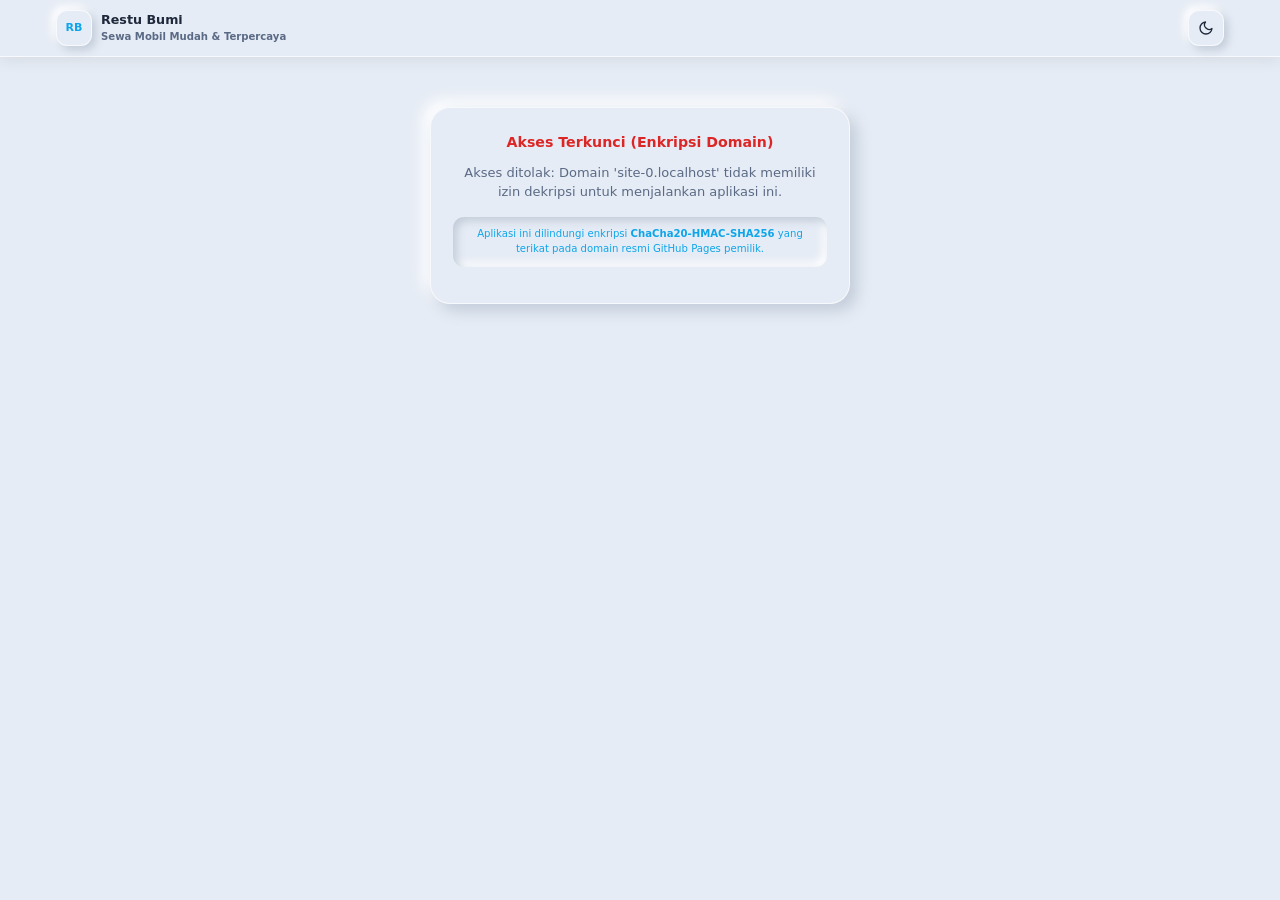
<file: index.html>
<!DOCTYPE html>
<html lang="id" data-theme="light">
<head>
  <meta charset="UTF-8" />
  <meta name="viewport" content="width=device-width, initial-scale=1.0, minimum-scale=1.0, maximum-scale=1.0, user-scalable=no, viewport-fit=cover" />
  <title>Restu Bumi - Katalog Rental Mobil</title>
  <link rel="apple-touch-icon" sizes="180x180" href="/apple-touch-icon.png" />
  <link rel="apple-touch-icon" href="/assets/img/apple-touch-icon-180.png" />
  <link rel="apple-touch-icon-precomposed" sizes="180x180" href="/apple-touch-icon-precomposed.png" />
  <link rel="icon" type="image/svg+xml" href="assets/img/icon.svg?v=20261125j" />
  <link rel="icon" type="image/png" sizes="180x180" href="/apple-touch-icon.png" />
  <link rel="manifest" href="manifest.webmanifest?v=20261125j" />
  <meta name="apple-mobile-web-app-capable" content="yes" />
  <meta name="apple-mobile-web-app-status-bar-style" content="black-translucent" />
  <meta name="apple-mobile-web-app-title" content="Restu Bumi" />
  <meta name="theme-color" content="#191f2a" />
  <script>
    try { document.documentElement.setAttribute("data-theme", localStorage.getItem("rb_theme_mode") || "light"); } catch (_) {}
  </script>
  <link rel="stylesheet" href="assets/css/style.css?v=20261125j" />
</head>
<body>
  <header class="navbar">
    <div class="navbar-inner">
      <a href="index.html" class="brand">
        <div class="brand-icon">RB</div>
        <div class="brand-text">
          <div id="navRentalName" class="brand-title">Restu Bumi</div>
          <div class="small text-muted brand-sub" id="navRentalSub">Sewa Mobil Mudah &amp; Terpercaya</div>
        </div>
      </a>
      <div class="nav-actions">
        <button type="button" id="themeToggleBtn" class="btn btn-icon" title="Ganti Mode Terang/Gelap" aria-label="Ganti Tema"><svg viewBox="0 0 24 24" width="18" height="18" fill="none" stroke="currentColor" stroke-width="2" stroke-linecap="round" stroke-linejoin="round"><path d="M21 12.79A9 9 0 1 1 11.21 3 7 7 0 0 0 21 12.79z"/></svg></button>
        <a id="navWaBtn" href="#" target="_blank" class="btn btn-wa btn-sm hidden" title="WhatsApp CS"><svg viewBox="0 0 24 24" width="17" height="17" fill="none" stroke="currentColor" stroke-width="2" stroke-linecap="round" stroke-linejoin="round"><path d="M21 11.5a8.38 8.38 0 0 1-.9 3.8 8.5 8.5 0 0 1-7.6 4.7 8.38 8.38 0 0 1-3.8-.9L3 21l1.9-5.7a8.38 8.38 0 0 1-.9-3.8 8.5 8.5 0 0 1 4.7-7.6 8.38 8.38 0 0 1 3.8-.9h.5a8.48 8.48 0 0 1 8 8v.5z"/></svg><span class="nav-btn-label">WhatsApp</span></a>
      </div>
    </div>
  </header>

  <main class="container container-public" id="appRoot">
    <!-- Security Lock Container -->
    <div id="lockScreen" class="lock-screen hidden">
      <h2 style="margin-bottom:10px;" class="text-danger">Akses Terkunci (Enkripsi Domain)</h2>
      <p id="lockMessage" class="text-muted" style="margin-bottom:16px;"></p>
      <div class="alert alert-info small">
        Aplikasi ini dilindungi enkripsi <strong>ChaCha20-HMAC-SHA256</strong> yang terikat pada domain resmi GitHub Pages pemilik.
      </div>
    </div>

    <!-- Main Public Content -->
    <div id="mainContent" class="hidden">
      <section class="hero">
        <div>
          <h1 id="heroTitle">Restu Bumi • Rental Mobil Siap Jalan</h1>
          <p id="heroDesc">Pilih mobil favorit Anda, pilih layanan ambil sendiri di garasi atau diantar langsung ke lokasi Anda, lalu konfirmasi instan via WhatsApp.</p>
          <div class="hero-pills">
            <span class="pill" id="pillGarage">Garasi: -</span>
            <span class="pill" id="pillDelivery">Layanan Antar: Tersedia</span>
            <span class="pill" id="pillPenalty">Denda Overtime: 10%/jam</span>
          </div>
        </div>
      </section>

      <div id="publicAlert" class="alert alert-warning hidden"></div>

      <section class="filter-bar">
        <input type="text" id="searchInput" class="form-control" placeholder="Cari nama mobil, merk, atau tahun..." />
        <select id="filterTransmisi" class="form-control">
          <option value="ALL">Semua Transmisi</option>
          <option value="Matic">Matic</option>
          <option value="Manual">Manual</option>
        </select>
        <select id="filterStatus" class="form-control">
          <option value="Tersedia">Hanya yang Tersedia</option>
          <option value="ALL">Semua Mobil</option>
        </select>
      </section>

      <section id="carGrid" class="car-grid">
        <div class="panel-card">Memuat data mobil Restu Bumi...</div>
      </section>
    </div>
  </main>

  <!-- Modal Booking Publik -->
  <div id="bookingModal" class="modal-backdrop">
    <div class="modal">
      <div class="modal-header">
        <div>
          <h3 id="modalCarTitle">Booking Mobil</h3>
          <div class="small text-muted" id="modalCarMeta"></div>
        </div>
        <button type="button" class="btn btn-ghost btn-sm" id="closeBookingModal">Tutup</button>
      </div>
      <form id="bookingForm">
        <div class="modal-body">
          <input type="hidden" id="bookCarId" />

          <div class="form-grid-2">
            <div class="form-group">
              <label>Nama Lengkap *</label>
              <input type="text" id="bookName" class="form-control" required placeholder="Contoh: Budi Santoso" />
            </div>
            <div class="form-group">
              <label>No. WhatsApp Aktif *</label>
              <input type="tel" id="bookWa" class="form-control" required placeholder="08123456789" />
            </div>
          </div>

          <div class="form-grid-2">
            <div class="form-group">
              <label>No. KTP / SIM *</label>
              <input type="text" id="bookNik" class="form-control" required placeholder="Nomor identitas penyewa" />
            </div>
            <div class="form-group">
              <label>Layanan Sopir</label>
              <select id="bookDriver" class="form-control">
                <option value="Lepas Kunci">Lepas Kunci (Tanpa Sopir)</option>
                <option value="Dengan Sopir">Dengan Sopir (+Biaya/Hari)</option>
              </select>
            </div>
          </div>

          <div class="form-grid-2">
            <div class="form-group">
              <label>Tanggal &amp; Jam Mulai *</label>
              <input type="datetime-local" id="bookStart" class="form-control" required />
            </div>
            <div class="form-group">
              <label>Tanggal &amp; Jam Selesai *</label>
              <input type="datetime-local" id="bookEnd" class="form-control" required />
            </div>
          </div>

          <div class="form-group">
            <label>Metode Pengambilan Mobil *</label>
            <select id="bookDelivery" class="form-control">
              <option value="Ambil Sendiri">Ambil Sendiri di Garasi (Gratis)</option>
              <option value="Diantar">Diantar ke Lokasi Saya (+Biaya Antar)</option>
            </select>
          </div>

          <div class="form-group hidden" id="bookDeliveryAddrWrap">
            <label>Alamat Pengantaran Lengkap *</label>
            <textarea id="bookDeliveryAddr" class="form-control" rows="2" placeholder="Masukkan alamat lengkap / patokan / link Google Maps"></textarea>
          </div>

          <div class="form-group">
            <label>Alamat Domisili / Catatan Tambahan</label>
            <input type="text" id="bookNotes" class="form-control" placeholder="Alamat KTP atau permintaan khusus" />
          </div>

          <div class="summary-box">
            <div class="summary-row"><span>Durasi Sewa</span><strong id="sumDays">1 Hari</strong></div>
            <div class="summary-row"><span>Subtotal Sewa Mobil</span><span id="sumBase">Rp 0</span></div>
            <div class="summary-row"><span>Biaya Sopir</span><span id="sumDriver">Rp 0</span></div>
            <div class="summary-row"><span>Biaya Pengantaran</span><span id="sumDelivery">Rp 0</span></div>
            <div class="summary-row total"><span>Estimasi Total</span><span id="sumTotal">Rp 0</span></div>
            <div class="small text-muted" id="sumOvertimeNote" style="margin-top:8px;"></div>
          </div>
        </div>
        <div class="modal-footer">
          <button type="button" class="btn btn-ghost" id="cancelBookingBtn">Batal</button>
          <button type="submit" class="btn btn-wa" id="submitBookingBtn">Pesan &amp; Kirim WhatsApp</button>
        </div>
      </form>
    </div>
  </div>

  <script src="assets/js/crypto-guard.js?v=20261125j"></script>
  <script src="assets/js/config.enc.js?v=20261125j"></script>
  <script src="assets/js/public.js?v=20261125j"></script>
</body>
</html>
</file>
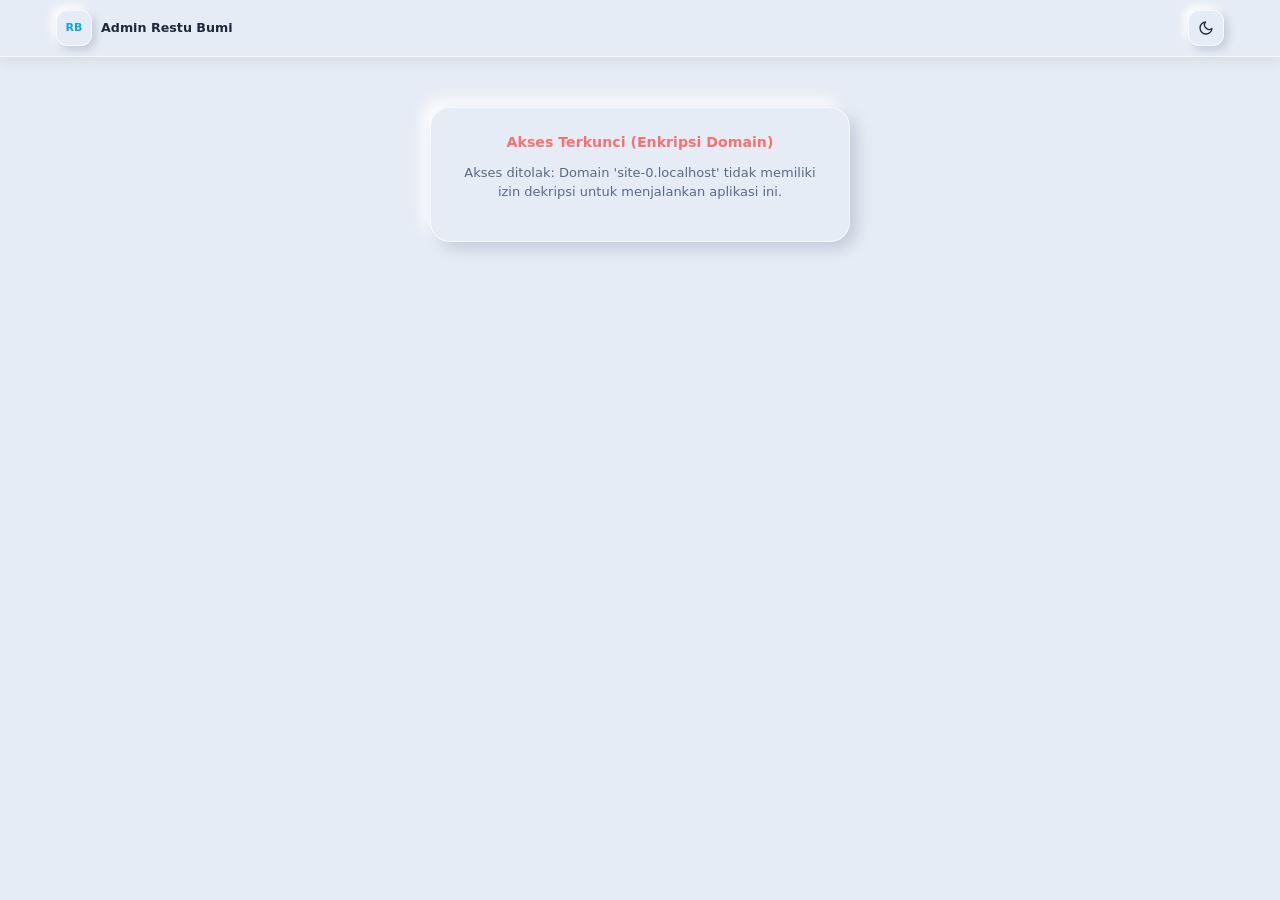
<file: admin.html>
<!DOCTYPE html>
<html lang="id" data-theme="light">
<head>
  <meta charset="UTF-8" />
  <meta name="viewport" content="width=device-width, initial-scale=1.0, minimum-scale=1.0, maximum-scale=1.0, user-scalable=no, viewport-fit=cover" />
  <title>Panel Admin - Restu Bumi</title>
  <link rel="apple-touch-icon" sizes="180x180" href="/apple-touch-icon.png" />
  <link rel="apple-touch-icon" href="/assets/img/apple-touch-icon-180.png" />
  <link rel="apple-touch-icon-precomposed" sizes="180x180" href="/apple-touch-icon-precomposed.png" />
  <link rel="icon" type="image/svg+xml" href="assets/img/icon.svg?v=20261125j" />
  <link rel="icon" type="image/png" sizes="180x180" href="/apple-touch-icon.png" />
  <meta name="apple-mobile-web-app-capable" content="yes" />
  <meta name="apple-mobile-web-app-status-bar-style" content="black-translucent" />
  <meta name="apple-mobile-web-app-title" content="Admin RB" />
  <meta name="theme-color" content="#191f2a" />
  <script>
    try { document.documentElement.setAttribute("data-theme", localStorage.getItem("rb_theme_mode") || "light"); } catch (_) {}
  </script>
  <link rel="stylesheet" href="assets/css/style.css?v=20261125j" />
</head>
<body>
  <header class="navbar">
    <div class="navbar-inner">
      <a href="index.html" class="brand">
        <div class="brand-icon">RB</div>
        <div class="brand-text">
          <div id="adminBrandName" class="brand-title">Admin Restu Bumi</div>
          </div>
      </a>
      <div class="nav-actions">
        <button type="button" id="themeToggleBtn" class="btn btn-icon" title="Ganti Mode Terang/Gelap" aria-label="Ganti Tema"><svg viewBox="0 0 24 24" width="18" height="18" fill="none" stroke="currentColor" stroke-width="2" stroke-linecap="round" stroke-linejoin="round"><path d="M21 12.79A9 9 0 1 1 11.21 3 7 7 0 0 0 21 12.79z"/></svg></button>
        <button type="button" id="refreshDataBtn" class="btn btn-icon hidden" title="Refresh Data" aria-label="Refresh Data"><svg viewBox="0 0 24 24" width="18" height="18" fill="none" stroke="currentColor" stroke-width="2" stroke-linecap="round" stroke-linejoin="round"><polyline points="23 4 23 10 17 10"/><polyline points="1 20 1 14 7 14"/><path d="M3.51 9a9 9 0 0 1 14.85-3.36L23 10M1 14l4.64 4.36A9 9 0 0 0 20.49 15"/></svg></button>
        <button type="button" id="logoutBtn" class="btn btn-danger btn-icon hidden" title="Keluar" aria-label="Keluar"><svg viewBox="0 0 24 24" width="18" height="18" fill="none" stroke="currentColor" stroke-width="2" stroke-linecap="round" stroke-linejoin="round"><path d="M9 21H5a2 2 0 0 1-2-2V5a2 2 0 0 1 2-2h4"/><polyline points="16 17 21 12 16 7"/><line x1="21" y1="12" x2="9" y2="12"/></svg></button>
      </div>
    </div>
  </header>

  <main class="container">
    <!-- Domain Lock Screen -->
    <div id="lockScreen" class="lock-screen hidden">
      <h2 style="margin-bottom:10px;color:#f87171;">Akses Terkunci (Enkripsi Domain)</h2>
      <p id="lockMessage" class="text-muted" style="margin-bottom:16px;"></p>
    </div>

    <!-- Admin Login Screen -->
    <div id="loginScreen" class="lock-screen hidden">
      <h2 style="margin-bottom:8px;">Login Admin Restu Bumi</h2>
      <p class="text-muted small" style="margin-bottom:18px;">Masukkan PIN Admin untuk mengakses panel manajemen.</p>
      <div id="loginAlert" class="alert alert-danger hidden"></div>
      <form id="loginForm">
        <div class="form-group" style="text-align:left;">
          <label>PIN / Password Admin</label>
          <input type="password" id="loginPin" class="form-control" required placeholder="Masukkan PIN Admin (default: 123456)" />
        </div>
        <button type="submit" id="loginSubmitBtn" class="btn btn-primary" style="width:100%;">Masuk Panel Admin</button>
      </form>
    </div>

    <!-- Admin Workspace -->
    <div id="adminContent" class="hidden">
      <!-- TAB 1: MONITOR JATUH TEMPO & KALENDER JADWAL -->
      <section id="tabMonitor" class="tab-panel">
        <div class="subtab-bar" role="tablist" aria-label="Menu Monitor">
          <button type="button" class="subtab-btn active" data-monsub="subMonitorActive">Monitor &amp; Jatuh Tempo</button>
          <button type="button" class="subtab-btn" data-monsub="subMonitorCalendar">Kalender &amp; Jadwal <span id="monitorSchedBadge" class="subtab-badge hidden">0</span></button>
        </div>

        <div id="subMonitorActive" class="monsub-panel">
        <section class="kpi-grid">
        <div class="kpi-card">
          <div class="kpi-label">Armada Tersedia</div>
          <div class="kpi-value text-success" id="kpiTersedia">0</div>
        </div>
        <div class="kpi-card">
          <div class="kpi-label">Sedang Disewa</div>
          <div class="kpi-value" style="color:var(--primary);" id="kpiDisewa">0</div>
        </div>
        <div class="kpi-card">
          <div class="kpi-label">Jatuh Tempo / Terlambat</div>
          <div class="kpi-value text-danger" id="kpiOverdue">0</div>
        </div>
        <div class="kpi-card">
          <div class="kpi-label">Booking Pending</div>
          <div class="kpi-value text-warning" id="kpiPending">0</div>
        </div>
        <div class="kpi-card kpi-card-full">
          <div class="kpi-label">Total Omset (Lunas/DP)</div>
          <div class="kpi-value" id="kpiOmset">Rp 0</div>
        </div>
      </section>

        <div class="panel-card">
          <div class="panel-header">
            <div>
              <h3>Monitoring Batas Waktu &amp; Peringatan WhatsApp</h3>
              <div class="small text-muted" id="monitorRuleInfo">Aturan denda: 10%/jam setelah toleransi 30 menit.</div>
            </div>
            <button type="button" class="btn btn-primary btn-sm" onclick="window.__openNewTrxModal()">+ Transaksi Sewa Baru</button>
          </div>
          <div id="dueMonitorList" class="due-list">
            <div class="text-muted">Memuat data...</div>
          </div>
        </div>
        </div>

        <div id="subMonitorCalendar" class="monsub-panel hidden">
          <div class="panel-card">
            <div class="panel-header">
              <div>
                <h3 id="calMonthLabel">Kalender Jadwal Sewa</h3>
                <div class="small text-muted">Pilih tanggal untuk lihat atau tambah catatan jadwal sewa.</div>
              </div>
              <div class="header-actions">
                <button type="button" class="btn btn-ghost btn-sm" id="calPrevBtn" title="Bulan Sebelumnya" aria-label="Bulan Sebelumnya"><svg viewBox="0 0 24 24" width="15" height="15" fill="none" stroke="currentColor" stroke-width="2.2" stroke-linecap="round" stroke-linejoin="round"><polyline points="15 18 9 12 15 6"/></svg></button>
                <button type="button" class="btn btn-ghost btn-sm" id="calTodayBtn">Hari Ini</button>
                <button type="button" class="btn btn-ghost btn-sm" id="calNextBtn" title="Bulan Berikutnya" aria-label="Bulan Berikutnya"><svg viewBox="0 0 24 24" width="15" height="15" fill="none" stroke="currentColor" stroke-width="2.2" stroke-linecap="round" stroke-linejoin="round"><polyline points="9 18 15 12 9 6"/></svg></button>
                <button type="button" class="btn btn-primary btn-sm" id="calAddNoteBtn">+ Catatan Jadwal</button>
              </div>
            </div>
            <div class="cal-legend">
              <span class="cal-legend-item"><span class="cal-dot sched"></span> Terjadwal</span>
              <span class="cal-legend-item"><span class="cal-dot active"></span> Sewa Aktif</span>
              <span class="cal-legend-item"><span class="cal-dot pending"></span> Pending</span>
              <span class="cal-legend-item"><span class="cal-dot note"></span> Notes Tanggal</span>
            </div>
            <div class="cal-weekdays">
              <div class="cal-weekday">Sen</div>
              <div class="cal-weekday">Sel</div>
              <div class="cal-weekday">Rab</div>
              <div class="cal-weekday">Kam</div>
              <div class="cal-weekday">Jum</div>
              <div class="cal-weekday">Sab</div>
              <div class="cal-weekday">Min</div>
            </div>
            <div id="calGrid" class="cal-grid"></div>
          </div>

          <div class="panel-card">
            <div class="panel-header">
              <div>
                <h3 id="calSelectedTitle">Agenda Tanggal Terpilih</h3>
                <div class="small text-muted">Catatan jadwal &amp; transaksi sewa pada tanggal ini.</div>
              </div>
              <button type="button" class="btn btn-primary btn-sm" id="calAddForDayBtn">+ Tambah Catatan</button>
            </div>
            <div id="calSelectedList" class="cal-agenda-list"></div>
          </div>

          <div class="panel-card">
            <div class="panel-header">
              <div>
                <h3>Semua Jadwal Terjadwal</h3>
                <div class="small text-muted">Daftar notes tanggal &amp; sewa berstatus Terjadwal.</div>
              </div>
            </div>
            <div id="calUpcomingList" class="cal-agenda-list"></div>
          </div>
        </div>
      </section>

      <!-- TAB 2: TRANSAKSI -->
      <section id="tabTransaksi" class="tab-panel hidden">
        <div class="panel-card">
          <div class="panel-header">
            <h3>Daftar Transaksi Sewa</h3>
            <div class="header-actions">
              <select id="trxStatusFilter" class="form-control" style="width:auto;">
                <option value="ALL">Semua Status</option>
                <option value="Pending">Pending (Booking Online)</option>
                <option value="Terjadwal">Terjadwal</option>
                <option value="Berjalan">Sedang Berjalan</option>
                <option value="Selesai">Selesai</option>
                <option value="Dibatalkan">Dibatalkan</option>
              </select>
              <button type="button" class="btn btn-primary btn-sm" onclick="window.__openNewTrxModal()">+ Transaksi Baru</button>
            </div>
          </div>
          <div class="table-wrap">
            <table class="responsive-table">
              <thead>
                <tr>
                  <th>Kode &amp; Tanggal</th>
                  <th>Mobil</th>
                  <th>Pelanggan</th>
                  <th>Ambil / Antar</th>
                  <th>Total &amp; Denda</th>
                  <th>Status</th>
                  <th>Aksi</th>
                </tr>
              </thead>
              <tbody id="trxTableBody"></tbody>
            </table>
          </div>
        </div>
      </section>

      <!-- TAB 3: ARMADA (MOBIL, MERK, TYPE) -->
      <section id="tabArmada" class="tab-panel hidden">
        <div class="subtab-bar" role="tablist" aria-label="Submenu Mobil">
          <button type="button" class="subtab-btn active" data-subtab="subTabMobil">Mobil</button>
          <button type="button" class="subtab-btn" data-subtab="subTabMerk">Merk</button>
          <button type="button" class="subtab-btn" data-subtab="subTabType">Type</button>
        </div>

        <!-- SUBTAB: MOBIL -->
        <div id="subTabMobil" class="subtab-panel">
          <div class="panel-card">
            <div class="panel-header">
              <div>
                <h3>Daftar Armada Mobil</h3>
                <div class="small text-muted">Kelola unit mobil, foto multi-angle, tarif &amp; status sewa.</div>
              </div>
              <button type="button" class="btn btn-primary btn-sm" onclick="window.__openCarModal()">+ Tambah Mobil</button>
            </div>
            <div id="adminCarGrid" class="car-grid admin-car-grid"></div>
          </div>
        </div>

        <!-- SUBTAB: MASTER MERK -->
        <div id="subTabMerk" class="subtab-panel hidden">
          <div class="panel-card">
            <div class="panel-header">
              <div>
                <h3>Master Merk Mobil</h3>
                <div class="small text-muted">Data referensi merk mobil (Toyota, Honda, Daihatsu, dll).</div>
              </div>
              <button type="button" class="btn btn-primary btn-sm" onclick="window.__openBrandModal()">+ Tambah Merk</button>
            </div>
            <div class="table-wrap">
              <table class="responsive-table">
                <thead>
                  <tr>
                    <th>Nama Merk</th>
                    <th>Jumlah Unit</th>
                    <th>Aksi</th>
                  </tr>
                </thead>
                <tbody id="brandTableBody"></tbody>
              </table>
            </div>
          </div>
        </div>

        <!-- SUBTAB: MASTER TYPE -->
        <div id="subTabType" class="subtab-panel hidden">
          <div class="panel-card">
            <div class="panel-header">
              <div>
                <h3>Master Type Mobil</h3>
                <div class="small text-muted">Kategori type mobil (MPV, SUV, City Car, Sedan, dll).</div>
              </div>
              <button type="button" class="btn btn-primary btn-sm" onclick="window.__openTypeModal()">+ Tambah Type</button>
            </div>
            <div class="table-wrap">
              <table class="responsive-table">
                <thead>
                  <tr>
                    <th>Nama Type</th>
                    <th>Jumlah Unit</th>
                    <th>Aksi</th>
                  </tr>
                </thead>
                <tbody id="typeTableBody"></tbody>
              </table>
            </div>
          </div>
        </div>
      </section>

      <!-- TAB 4: PELANGGAN -->
      <section id="tabPelanggan" class="tab-panel hidden">
        <div class="panel-card">
          <div class="panel-header">
            <h3>Database Pelanggan</h3>
            <input type="text" id="custSearch" class="form-control" style="max-width:260px;" placeholder="Cari nama / WA / NIK..." />
          </div>
          <div class="table-wrap">
            <table class="responsive-table">
              <thead>
                <tr>
                  <th>Nama &amp; NIK/SIM</th>
                  <th>WhatsApp</th>
                  <th>Alamat</th>
                  <th>Total Sewa</th>
                  <th>Status</th>
                  <th>Catatan</th>
                  <th>Aksi</th>
                </tr>
              </thead>
              <tbody id="custTableBody"></tbody>
            </table>
          </div>
        </div>
      </section>

      <!-- TAB 5: LAPORAN -->
      <section id="tabLaporan" class="tab-panel hidden">
        <div class="panel-card">
          <div class="panel-header">
            <h3>Laporan Pendapatan &amp; Denda</h3>
            <div class="header-actions">
              <input type="month" id="reportMonth" class="form-control" style="width:auto;" />
              <button type="button" id="exportCsvBtn" class="btn btn-success btn-sm">Export CSV</button>
            </div>
          </div>
          <div class="kpi-grid" id="reportSummaryGrid"></div>
          <div class="table-wrap">
            <table class="responsive-table">
              <thead>
                <tr>
                  <th>Kode</th>
                  <th>Mobil</th>
                  <th>Pelanggan</th>
                  <th>Sewa</th>
                  <th>Biaya Antar</th>
                  <th>Sopir</th>
                  <th>Denda</th>
                  <th>Total Akhir</th>
                  <th>Metode Bayar</th>
                  <th>Bayar</th>
                </tr>
              </thead>
              <tbody id="reportTableBody"></tbody>
            </table>
          </div>
        </div>
      </section>

      <!-- TAB 6: PENGATURAN -->
      <section id="tabPengaturan" class="tab-panel hidden">
        <div class="panel-card">
          <h3 style="margin-bottom:14px;">Pengaturan Bisnis, Denda &amp; Tarif Antar</h3>
          <form id="settingsForm">
            <div class="form-grid-2">
              <div class="form-group">
                <label>Nama Rental Mobil</label>
                <input type="text" id="setNamaRental" class="form-control" required />
              </div>
              <div class="form-group">
                <label>No. WhatsApp Admin (Format 628xxx)</label>
                <input type="text" id="setWaAdmin" class="form-control" required />
              </div>
            </div>

            <div class="form-group">
              <label>Alamat Garasi (Lokasi Ambil Sendiri)</label>
              <input type="text" id="setAlamatGarasi" class="form-control" required />
            </div>

            <div class="form-grid-2">
              <div class="form-group">
                <label>Persentase Denda per Jam (% dari Harga Harian)</label>
                <input type="number" id="setPersenDenda" class="form-control" min="0" max="100" step="0.5" required />
              </div>
              <div class="form-group">
                <label>Toleransi Keterlambatan (Menit)</label>
                <input type="number" id="setToleransi" class="form-control" min="0" required />
              </div>
            </div>

            <div class="form-grid-2">
              <div class="form-group">
                <label>Ambang Peringatan Jatuh Tempo (Menit Sebelum Selesai)</label>
                <input type="number" id="setAmbang" class="form-control" min="15" required />
              </div>
              <div class="form-group">
                <label>Biaya Antar Default (Rp)</label>
                <input type="text" inputmode="numeric" id="setBiayaAntar" class="form-control rupiah-input" min="0" required />
              </div>
            </div>

            <div class="form-grid-2">
              <div class="form-group">
                <label>Biaya Jasa Sopir per Hari (Rp)</label>
                <input type="text" inputmode="numeric" id="setBiayaSopir" class="form-control rupiah-input" min="0" required />
              </div>
              <div class="form-group">
                <label>Ubah PIN Admin (Kosongkan jika tidak diubah)</label>
                <input type="password" id="setPinBaru" class="form-control" placeholder="Minimal 4 karakter" />
              </div>
            </div>

            
            <div class="form-group">
              <label>Link Folder Penyimpanan Foto &amp; Aset</label>
              <div class="drive-link-row">
                <input type="url" id="setFolderDrive" class="form-control" required value="https://drive.google.com/drive/folders/1vDgNQXMj9WatFSJPlbDDmkybk-euko7u?usp=sharing" />
                <a id="openDriveFolderLink" href="https://drive.google.com/drive/folders/1vDgNQXMj9WatFSJPlbDDmkybk-euko7u?usp=sharing" target="_blank" class="btn btn-ghost btn-sm">Buka Folder</a>
              </div>
              <div class="small text-muted">Semua foto yang diambil lewat kamera HP / galeri otomatis tersimpan ke folder penyimpanan ini.</div>
            </div>

            <button type="submit" class="btn btn-primary btn-block" id="saveSettingsBtn">Simpan Pengaturan</button>
          </form>
        </div>
      </section>
    </div>
  </main>


  <!-- Bottom Neumorphic Dock Menu Admin -->
  <nav id="adminDockNav" class="dock-nav hidden" aria-label="Menu Admin">
    <button type="button" class="dock-item active" data-tab="tabMonitor">
      <span id="dockBadgeMonitor" class="dock-badge hidden">0</span>
      <svg viewBox="0 0 24 24"><circle cx="12" cy="12" r="9"/><path d="M12 7v5l3 2"/></svg>
      <span>Monitor</span>
    </button>
    <button type="button" class="dock-item" data-tab="tabTransaksi">
      <span id="dockBadgePending" class="dock-badge hidden" style="background:var(--warning);">0</span>
      <svg viewBox="0 0 24 24"><path d="M9 5H7a2 2 0 0 0-2 2v12a2 2 0 0 0 2 2h10a2 2 0 0 0 2-2V7a2 2 0 0 0-2-2h-2"/><rect x="9" y="3" width="6" height="4" rx="1"/><path d="M9 12h6M9 16h4"/></svg>
      <span>Transaksi</span>
    </button>
    <button type="button" class="dock-item" data-tab="tabArmada">
      <svg viewBox="0 0 24 24"><path d="M3 17l2-7h14l2 7"/><circle cx="7.5" cy="17.5" r="2.5"/><circle cx="16.5" cy="17.5" r="2.5"/><path d="M5 10l2-4h10l2 4"/></svg>
      <span>Mobil</span>
    </button>
    <button type="button" class="dock-item" data-tab="tabPelanggan">
      <svg viewBox="0 0 24 24"><path d="M17 21v-2a4 4 0 0 0-4-4H5a4 4 0 0 0-4 4v2"/><circle cx="9" cy="7" r="4"/><path d="M23 21v-2a4 4 0 0 0-3-3.87M16 3.13a4 4 0 0 1 0 7.75"/></svg>
      <span>Pelanggan</span>
    </button>
    <button type="button" class="dock-item" data-tab="tabLaporan">
      <svg viewBox="0 0 24 24"><path d="M18 20V10M12 20V4M6 20v-6"/></svg>
      <span>Laporan</span>
    </button>
    <button type="button" class="dock-item" data-tab="tabPengaturan">
      <svg viewBox="0 0 24 24"><circle cx="12" cy="12" r="3"/><path d="M19.4 15a1.65 1.65 0 0 0 .33 1.82l.06.06a2 2 0 0 1-2.83 2.83l-.06-.06a1.65 1.65 0 0 0-1.82-.33 1.65 1.65 0 0 0-1 1.51V21a2 2 0 0 1-4 0v-.09a1.65 1.65 0 0 0-1-1.51 1.65 1.65 0 0 0-1.82.33l-.06.06a2 2 0 0 1-2.83-2.83l.06-.06a1.65 1.65 0 0 0 .33-1.82 1.65 1.65 0 0 0-1.51-1H3a2 2 0 0 1 0-4h.09a1.65 1.65 0 0 0 1.51-1 1.65 1.65 0 0 0-.33-1.82l-.06-.06a2 2 0 0 1 2.83-2.83l.06.06a1.65 1.65 0 0 0 1.82.33H9a1.65 1.65 0 0 0 1-1.51V3a2 2 0 0 1 4 0v.09a1.65 1.65 0 0 0 1 1.51 1.65 1.65 0 0 0 1.82-.33l.06-.06a2 2 0 0 1 2.83 2.83l-.06.06a1.65 1.65 0 0 0-.33 1.82V9c.26.6.77 1 1.51 1H21a2 2 0 0 1 0 4h-.09a1.65 1.65 0 0 0-1.51 1z"/></svg>
      <span>Setelan</span>
    </button>
  </nav>

  <!-- MODAL: TAMBAH / EDIT MOBIL -->
  <div id="carModal" class="modal-backdrop">
    <div class="modal">
      <div class="modal-header">
        <h3 id="carModalTitle">Tambah Mobil</h3>
        <button type="button" class="btn btn-ghost btn-sm" onclick="window.__closeModal('carModal')">Tutup</button>
      </div>
      <form id="carForm">
        <div class="modal-body">
          <input type="hidden" id="carId" />
          <div class="form-grid-2">
            <div class="form-group">
              <label>Nama Mobil *</label>
              <input type="text" id="carName" class="form-control" required placeholder="Contoh: Avanza Veloz" />
            </div>
            <div class="form-group">
              <label>Plat Nomor *</label>
              <input type="text" id="carPlate" class="form-control" required placeholder="B 1234 ABC" />
            </div>
          </div>

          <div class="form-grid-2">
            <div class="form-group">
              <label>Merk *</label>
              <select id="carBrand" class="form-control" required></select>
            </div>
            <div class="form-group">
              <label>Type *</label>
              <select id="carType" class="form-control" required></select>
            </div>
          </div>

          <div class="form-grid-2">
            <div class="form-group">
              <label>Tahun</label>
              <input type="number" id="carYear" class="form-control" value="2023" />
            </div>
            <div class="form-group">
              <label>Kapasitas Kursi</label>
              <input type="number" id="carSeats" class="form-control" value="7" min="2" max="20" />
            </div>
          </div>

          <div class="form-grid-2">
            <div class="form-group">
              <label>Transmisi</label>
              <select id="carTrans" class="form-control">
                <option value="Matic">Matic</option>
                <option value="Manual">Manual</option>
              </select>
            </div>
            <div class="form-group">
              <label>Status Mobil</label>
              <select id="carStatus" class="form-control">
                <option value="Tersedia">Tersedia</option>
                <option value="Disewa">Disewa</option>
                <option value="Servis">Servis</option>
              </select>
            </div>
          </div>

          <div class="form-grid-2">
            <div class="form-group">
              <label>Harga Sewa 24 Jam (Rp) *</label>
              <input type="text" inputmode="numeric" id="carPrice24" class="form-control rupiah-input" required placeholder="Rp 400.000" />
            </div>
            <div class="form-group">
              <label>Harga Sewa 12 Jam (Rp)</label>
              <input type="text" inputmode="numeric" id="carPrice12" class="form-control rupiah-input" placeholder="Rp 275.000" />
            </div>
          </div>

          <div class="form-group">
            <label>Foto Mobil (Bisa Banyak Foto • Upload saat Simpan)</label>
            <div class="upload-actions-grid">
              <button type="button" class="btn btn-primary btn-sm" id="carTakePhotoBtn"><svg viewBox="0 0 24 24" width="17" height="17" fill="none" stroke="currentColor" stroke-width="2" stroke-linecap="round" stroke-linejoin="round"><path d="M23 19a2 2 0 0 1-2 2H3a2 2 0 0 1-2-2V8a2 2 0 0 1 2-2h4l2-3h6l2 3h4a2 2 0 0 1 2 2z"/><circle cx="12" cy="13" r="4"/></svg> Ambil Foto Kamera HP</button>
              <button type="button" class="btn btn-ghost btn-sm" id="carPickGalleryBtn"><svg viewBox="0 0 24 24" width="17" height="17" fill="none" stroke="currentColor" stroke-width="2" stroke-linecap="round" stroke-linejoin="round"><rect x="3" y="3" width="18" height="18" rx="2" ry="2"/><circle cx="8.5" cy="8.5" r="1.5"/><polyline points="21 15 16 10 5 21"/></svg> Pilih dari Galeri</button>
            </div>
            <input type="file" id="carCameraInput" accept="image/*" capture="environment" class="hidden" />
            <input type="file" id="carGalleryInput" accept="image/*" multiple class="hidden" />
            <div id="carUploadStatus" class="upload-status text-muted"></div>
            <input type="hidden" id="carPhotoUrl" />
            <div id="carPhotoPreviewWrap"></div>
          </div>

          <div class="form-group">
            <label>Deskripsi / Fasilitas</label>
            <textarea id="carDesc" class="form-control" rows="2" placeholder="AC dingin, audio bluetooth, kondisi prima..."></textarea>
          </div>
        </div>
        <div class="modal-footer">
          <button type="button" class="btn btn-ghost" onclick="window.__closeModal('carModal')">Batal</button>
          <button type="submit" class="btn btn-primary" id="saveCarBtn">Simpan Mobil</button>
        </div>
      </form>
    </div>
  </div>

  <!-- MODAL: MASTER MERK -->
  <div id="brandModal" class="modal-backdrop">
    <div class="modal modal-sm">
      <div class="modal-header">
        <h3 id="brandModalTitle">Tambah Merk Mobil</h3>
        <button type="button" class="btn btn-ghost btn-sm" onclick="window.__closeModal('brandModal')">Tutup</button>
      </div>
      <form id="brandForm">
        <div class="modal-body">
          <input type="hidden" id="brandId" />
          <div class="form-group">
            <label>Nama Merk *</label>
            <input type="text" id="brandName" class="form-control" required placeholder="Contoh: Toyota, Honda, Mitsubishi" />
          </div>
        </div>
        <div class="modal-footer">
          <button type="button" class="btn btn-ghost" onclick="window.__closeModal('brandModal')">Batal</button>
          <button type="submit" class="btn btn-primary" id="saveBrandBtn">Simpan Merk</button>
        </div>
      </form>
    </div>
  </div>

  <!-- MODAL: MASTER TYPE -->
  <div id="typeModal" class="modal-backdrop">
    <div class="modal modal-sm">
      <div class="modal-header">
        <h3 id="typeModalTitle">Tambah Type Mobil</h3>
        <button type="button" class="btn btn-ghost btn-sm" onclick="window.__closeModal('typeModal')">Tutup</button>
      </div>
      <form id="typeForm">
        <div class="modal-body">
          <input type="hidden" id="typeId" />
          <div class="form-group">
            <label>Nama Type *</label>
            <input type="text" id="typeName" class="form-control" required placeholder="Contoh: MPV, SUV, City Car, Sedan" />
          </div>
        </div>
        <div class="modal-footer">
          <button type="button" class="btn btn-ghost" onclick="window.__closeModal('typeModal')">Batal</button>
          <button type="submit" class="btn btn-primary" id="saveTypeBtn">Simpan Type</button>
        </div>
      </form>
    </div>
  </div>

  <!-- MODAL: EDIT TRANSAKSI SEWA -->
  <div id="editTrxModal" class="modal-backdrop">
    <div class="modal">
      <div class="modal-header">
        <h3>Edit Transaksi Sewa</h3>
        <button type="button" class="btn btn-ghost btn-sm" onclick="window.__closeModal('editTrxModal')">Tutup</button>
      </div>
      <form id="editTrxForm">
        <div class="modal-body">
          <input type="hidden" id="editTrxId" />
          <div class="form-group">
            <label>Pilih Mobil *</label>
            <select id="editTrxCarId" class="form-control" required></select>
          </div>

          <div class="form-grid-2">
            <div class="form-group">
              <label>Nama Pelanggan *</label>
              <input type="text" id="editTrxName" class="form-control" required />
            </div>
            <div class="form-group">
              <label>No. WhatsApp *</label>
              <input type="tel" id="editTrxWa" class="form-control" required />
            </div>
          </div>

          <div class="form-grid-2">
            <div class="form-group">
              <label>No. KTP / SIM</label>
              <input type="text" id="editTrxNik" class="form-control" />
            </div>
            <div class="form-group">
              <label>Alamat Pelanggan</label>
              <input type="text" id="editTrxAddr" class="form-control" />
            </div>
          </div>

          <div class="form-grid-2">
            <div class="form-group">
              <label>Mulai Sewa *</label>
              <input type="datetime-local" id="editTrxStart" class="form-control" required />
            </div>
            <div class="form-group">
              <label>Batas Waktu Selesai *</label>
              <input type="datetime-local" id="editTrxEnd" class="form-control" required />
            </div>
          </div>

          <div class="form-grid-2">
            <div class="form-group">
              <label>Metode Ambil / Antar</label>
              <select id="editTrxDeliveryMethod" class="form-control">
                <option value="Ambil Sendiri">Ambil Sendiri di Garasi (Rp 0)</option>
                <option value="Diantar">Diantar ke Pelanggan (+Charge)</option>
              </select>
            </div>
            <div class="form-group">
              <label>Biaya Antar (Rp)</label>
              <input type="text" inputmode="numeric" id="editTrxDeliveryFee" class="form-control rupiah-input" value="Rp 0" />
            </div>
          </div>

          <div class="form-group hidden" id="editTrxDeliveryAddrWrap">
            <label>Alamat Pengantaran</label>
            <input type="text" id="editTrxDeliveryAddr" class="form-control" />
          </div>

          <div class="form-grid-2">
            <div class="form-group">
              <label>Layanan Sopir</label>
              <select id="editTrxDriverMethod" class="form-control">
                <option value="Lepas Kunci">Lepas Kunci</option>
                <option value="Dengan Sopir">Dengan Sopir</option>
              </select>
            </div>
            <div class="form-group">
              <label>Biaya Sopir Total (Rp)</label>
              <input type="text" inputmode="numeric" id="editTrxDriverFee" class="form-control rupiah-input" value="Rp 0" />
            </div>
          </div>

          <div class="form-grid-2">
            <div class="form-group">
              <label>KM Awal Mobil</label>
              <input type="number" id="editTrxKmAwal" class="form-control" value="0" />
            </div>
            <div class="form-group">
              <label>Sudah Dibayar / DP (Rp)</label>
              <input type="text" inputmode="numeric" id="editTrxDp" class="form-control rupiah-input" value="Rp 0" />
            </div>
          </div>

          <div class="form-grid-2">
            <div class="form-group">
              <label>Cara Bayar DP</label>
              <select id="editTrxDpMethod" class="form-control">
                <option value="Tunai">Tunai</option>
                <option value="Transfer">Transfer</option>
                <option value="QRIS">QRIS</option>
              </select>
            </div>
            <div class="form-group">
              <label>Cara Bayar Transaksi / Pelunasan</label>
              <select id="editTrxPayMethod" class="form-control">
                <option value="Tunai">Tunai</option>
                <option value="Transfer">Transfer</option>
                <option value="QRIS">QRIS</option>
              </select>
            </div>
          </div>

          <div class="form-group">
            <label>Status Sewa</label>
            <select id="editTrxScheduleStatus" class="form-control">
              <option value="Berjalan">Berjalan (Sedang Disewa)</option>
              <option value="Terjadwal">Terjadwal</option>
              <option value="Pending">Pending</option>
              <option value="Selesai">Selesai</option>
            </select>
          </div>

          <div class="form-group">
            <label>Bukti Transaksi (Foto Kamera HP / Upload File • Upload saat Simpan)</label>
            <div class="upload-actions-grid">
              <button type="button" class="btn btn-primary btn-sm" id="editTrxTakePhotoBtn"><svg viewBox="0 0 24 24" width="17" height="17" fill="none" stroke="currentColor" stroke-width="2" stroke-linecap="round" stroke-linejoin="round"><path d="M23 19a2 2 0 0 1-2 2H3a2 2 0 0 1-2-2V8a2 2 0 0 1 2-2h4l2-3h6l2 3h4a2 2 0 0 1 2 2z"/><circle cx="12" cy="13" r="4"/></svg> Foto Kamera HP</button>
              <button type="button" class="btn btn-ghost btn-sm" id="editTrxPickFileBtn"><svg viewBox="0 0 24 24" width="17" height="17" fill="none" stroke="currentColor" stroke-width="2" stroke-linecap="round" stroke-linejoin="round"><path d="M21.44 11.05l-9.19 9.19a6 6 0 0 1-8.49-8.49l9.19-9.19a4 4 0 0 1 5.66 5.66l-9.2 9.19a2 2 0 0 1-2.83-2.83l8.49-8.48"/></svg> Upload File / Galeri</button>
            </div>
            <input type="file" id="editTrxProofCameraInput" accept="image/*" capture="environment" class="hidden" />
            <input type="file" id="editTrxProofFileInput" accept="image/*,application/pdf,.pdf,.jpg,.jpeg,.png,.webp,.heic" multiple class="hidden" />
            <div id="editTrxProofStatus" class="upload-status text-muted"></div>
            <input type="hidden" id="editTrxProofUrl" />
            <div id="editTrxProofPreviewWrap"></div>
          </div>

          <div class="summary-box">
            <div class="summary-row"><span>Durasi Sewa</span><strong id="editTrxSumDays">1 Hari</strong></div>
            <div class="summary-row"><span>Subtotal Sewa Mobil</span><span id="editTrxSumBase">Rp 0</span></div>
            <div class="summary-row"><span>Biaya Antar</span><span id="editTrxSumDeliv">Rp 0</span></div>
            <div class="summary-row"><span>Biaya Sopir</span><span id="editTrxSumDrv">Rp 0</span></div>
            <div class="summary-row total"><span>Total Tagihan</span><span id="editTrxSumTotal">Rp 0</span></div>
            <div class="summary-row"><span>Sisa Tagihan</span><strong id="editTrxSumRemain">Rp 0</strong></div>
          </div>
        </div>
        <div class="modal-footer">
          <button type="button" class="btn btn-ghost" onclick="window.__closeModal('editTrxModal')">Batal</button>
          <button type="submit" class="btn btn-primary" id="saveEditTrxBtn">Simpan Perubahan</button>
        </div>
      </form>
    </div>
  </div>

  <!-- MODAL: TRANSAKSI BARU -->
  <div id="newTrxModal" class="modal-backdrop">
    <div class="modal">
      <div class="modal-header">
        <h3>Buat Transaksi Sewa Baru</h3>
        <button type="button" class="btn btn-ghost btn-sm" onclick="window.__closeModal('newTrxModal')">Tutup</button>
      </div>
      <form id="newTrxForm">
        <div class="modal-body">
          <div class="form-group">
            <label>Pilih Mobil *</label>
            <select id="trxCarId" class="form-control" required></select>
          </div>

          <div class="form-grid-2">
            <div class="form-group">
              <label>Nama Pelanggan *</label>
              <input type="text" id="trxName" class="form-control" required />
            </div>
            <div class="form-group">
              <label>No. WhatsApp *</label>
              <input type="tel" id="trxWa" class="form-control" required placeholder="08123456789" />
            </div>
          </div>

          <div class="form-grid-2">
            <div class="form-group">
              <label>No. KTP / SIM</label>
              <input type="text" id="trxNik" class="form-control" />
            </div>
            <div class="form-group">
              <label>Alamat Pelanggan</label>
              <input type="text" id="trxAddr" class="form-control" />
            </div>
          </div>

          <div class="form-grid-2">
            <div class="form-group">
              <label>Mulai Sewa *</label>
              <input type="datetime-local" id="trxStart" class="form-control" required />
            </div>
            <div class="form-group">
              <label>Batas Waktu Selesai *</label>
              <input type="datetime-local" id="trxEnd" class="form-control" required />
            </div>
          </div>

          <div class="form-grid-2">
            <div class="form-group">
              <label>Metode Ambil / Antar</label>
              <select id="trxDeliveryMethod" class="form-control">
                <option value="Ambil Sendiri">Ambil Sendiri di Garasi (Rp 0)</option>
                <option value="Diantar">Diantar ke Pelanggan (+Charge)</option>
              </select>
            </div>
            <div class="form-group">
              <label>Biaya Antar (Rp)</label>
              <input type="text" inputmode="numeric" id="trxDeliveryFee" class="form-control rupiah-input" value="Rp 0" />
            </div>
          </div>

          <div class="form-group hidden" id="trxDeliveryAddrWrap">
            <label>Alamat Pengantaran</label>
            <input type="text" id="trxDeliveryAddr" class="form-control" placeholder="Alamat tujuan pengantaran mobil" />
          </div>

          <div class="form-grid-2">
            <div class="form-group">
              <label>Layanan Sopir</label>
              <select id="trxDriverMethod" class="form-control">
                <option value="Lepas Kunci">Lepas Kunci</option>
                <option value="Dengan Sopir">Dengan Sopir</option>
              </select>
            </div>
            <div class="form-group">
              <label>Total Biaya Sopir (Rp)</label>
              <input type="text" inputmode="numeric" id="trxDriverFee" class="form-control rupiah-input" value="0" min="0" />
            </div>
          </div>

          <div class="form-grid-2">
            <div class="form-group">
              <label>KM Awal</label>
              <input type="number" id="trxKmAwal" class="form-control" value="0" min="0" />
            </div>
            <div class="form-group">
              <label>DP / Pembayaran Awal (Rp)</label>
              <input type="text" inputmode="numeric" id="trxDp" class="form-control rupiah-input" value="0" min="0" />
            </div>
          </div>

          <div class="form-grid-2">
            <div class="form-group">
              <label>Cara Bayar DP</label>
              <select id="trxDpMethod" class="form-control">
                <option value="Tunai">Tunai</option>
                <option value="Transfer">Transfer</option>
                <option value="QRIS">QRIS</option>
              </select>
            </div>
            <div class="form-group">
              <label>Cara Bayar Transaksi</label>
              <select id="trxPayMethod" class="form-control">
                <option value="Tunai">Tunai</option>
                <option value="Transfer">Transfer</option>
                <option value="QRIS">QRIS</option>
              </select>
            </div>
          </div>

          <div class="form-group">
            <label>Status Jadwal Sewa</label>
            <select id="trxScheduleStatus" class="form-control">
              <option value="Berjalan">Berjalan (Langsung Aktif)</option>
              <option value="Terjadwal">Terjadwal (Booking Terjadwal)</option>
            </select>
          </div>

          <div class="form-group">
            <label>Bukti Transaksi (Foto Kamera HP / Upload File • Upload saat Simpan)</label>
            <div class="upload-actions-grid">
              <button type="button" class="btn btn-primary btn-sm" id="trxTakePhotoBtn"><svg viewBox="0 0 24 24" width="17" height="17" fill="none" stroke="currentColor" stroke-width="2" stroke-linecap="round" stroke-linejoin="round"><path d="M23 19a2 2 0 0 1-2 2H3a2 2 0 0 1-2-2V8a2 2 0 0 1 2-2h4l2-3h6l2 3h4a2 2 0 0 1 2 2z"/><circle cx="12" cy="13" r="4"/></svg> Foto Kamera HP</button>
              <button type="button" class="btn btn-ghost btn-sm" id="trxPickFileBtn"><svg viewBox="0 0 24 24" width="17" height="17" fill="none" stroke="currentColor" stroke-width="2" stroke-linecap="round" stroke-linejoin="round"><path d="M21.44 11.05l-9.19 9.19a6 6 0 0 1-8.49-8.49l9.19-9.19a4 4 0 0 1 5.66 5.66l-9.2 9.19a2 2 0 0 1-2.83-2.83l8.49-8.48"/></svg> Upload File / Galeri</button>
            </div>
            <input type="file" id="trxProofCameraInput" accept="image/*" capture="environment" class="hidden" />
            <input type="file" id="trxProofFileInput" accept="image/*,application/pdf,.pdf,.jpg,.jpeg,.png,.webp,.heic" multiple class="hidden" />
            <div id="trxProofStatus" class="upload-status text-muted"></div>
            <input type="hidden" id="trxProofUrl" />
            <div id="trxProofPreviewWrap"></div>
          </div>

          <div class="summary-box">
            <div class="summary-row"><span>Durasi Sewa</span><strong id="trxSumDays">1 Hari</strong></div>
            <div class="summary-row"><span>Subtotal Sewa</span><span id="trxSumBase">Rp 0</span></div>
            <div class="summary-row"><span>Biaya Antar</span><span id="trxSumDeliv">Rp 0</span></div>
            <div class="summary-row"><span>Biaya Sopir</span><span id="trxSumDrv">Rp 0</span></div>
            <div class="summary-row total"><span>Total Tagihan</span><span id="trxSumTotal">Rp 0</span></div>
          </div>
        </div>
        <div class="modal-footer">
          <button type="button" class="btn btn-ghost" onclick="window.__closeModal('newTrxModal')">Batal</button>
          <button type="submit" class="btn btn-primary" id="saveNewTrxBtn">Simpan Transaksi</button>
        </div>
      </form>
    </div>
  </div>

  <!-- MODAL: CHECK-IN / PENGEMBALIAN + DENDA OTOMATIS -->
  <div id="checkinModal" class="modal-backdrop">
    <div class="modal">
      <div class="modal-header">
        <h3>Pengembalian Mobil &amp; Hitung Denda</h3>
        <button type="button" class="btn btn-ghost btn-sm" onclick="window.__closeModal('checkinModal')">Tutup</button>
      </div>
      <form id="checkinForm">
        <div class="modal-body">
          <input type="hidden" id="ciTrxId" />
          <div id="ciInfoBox" class="alert alert-info"></div>

          <div class="form-grid-2">
            <div class="form-group">
              <label>Waktu Pengembalian Aktual *</label>
              <input type="datetime-local" id="ciReturnTime" class="form-control" required />
            </div>
            <div class="form-group">
              <label>KM Akhir</label>
              <input type="number" id="ciKmAkhir" class="form-control" min="0" value="0" />
            </div>
          </div>

          <div class="summary-box" id="ciPenaltyPreview"></div>

          <div class="form-grid-2">
            <div class="form-group">
              <label>Override Denda (Opsional, kosong = otomatis)</label>
              <input type="text" inputmode="numeric" id="ciDendaOverride" class="form-control rupiah-input" min="0" placeholder="Otomatis sesuai rumus" />
            </div>
            <div class="form-group">
              <label>Biaya Tambahan Lain (BBM/Kerusakan)</label>
              <input type="text" inputmode="numeric" id="ciExtraFee" class="form-control rupiah-input" min="0" value="0" />
            </div>
          </div>

          <div class="form-grid-2">
            <div class="form-group">
              <label>Pembayaran Pelunasan Sekarang (Rp)</label>
              <input type="text" inputmode="numeric" id="ciPayNow" class="form-control rupiah-input" min="0" value="0" />
            </div>
            <div class="form-group">
              <label>Cara Bayar Pelunasan</label>
              <select id="ciPayMethod" class="form-control">
                <option value="Tunai">Tunai</option>
                <option value="Transfer">Transfer</option>
                <option value="QRIS">QRIS</option>
              </select>
            </div>
          </div>

          <div class="form-group">
            <label>Status Mobil Setelah Kembali</label>
            <select id="ciCarStatus" class="form-control">
              <option value="Tersedia">Tersedia (Siap Disewa)</option>
              <option value="Servis">Servis / Perawatan</option>
            </select>
          </div>

          <div class="form-group">
            <label>Foto Kondisi Pengembalian (Upload saat Selesai)</label>
            <div class="upload-actions-grid">
              <button type="button" class="btn btn-primary btn-sm" id="ciTakePhotoBtn"><svg viewBox="0 0 24 24" width="17" height="17" fill="none" stroke="currentColor" stroke-width="2" stroke-linecap="round" stroke-linejoin="round"><path d="M23 19a2 2 0 0 1-2 2H3a2 2 0 0 1-2-2V8a2 2 0 0 1 2-2h4l2-3h6l2 3h4a2 2 0 0 1 2 2z"/><circle cx="12" cy="13" r="4"/></svg> Foto Kamera HP</button>
              <button type="button" class="btn btn-ghost btn-sm" id="ciPickGalleryBtn"><svg viewBox="0 0 24 24" width="17" height="17" fill="none" stroke="currentColor" stroke-width="2" stroke-linecap="round" stroke-linejoin="round"><rect x="3" y="3" width="18" height="18" rx="2" ry="2"/><circle cx="8.5" cy="8.5" r="1.5"/><polyline points="21 15 16 10 5 21"/></svg> Pilih Galeri</button>
            </div>
            <input type="file" id="ciCameraInput" accept="image/*" capture="environment" class="hidden" />
            <input type="file" id="ciGalleryInput" accept="image/*" class="hidden" />
            <input type="hidden" id="ciPhotoUrl" />
            <div id="ciUploadStatus" class="upload-status text-muted"></div>
            <div id="ciPhotoPreviewWrap"></div>
          </div>

          <div class="form-group">
            <label>Catatan Kondisi Mobil</label>
            <textarea id="ciNotes" class="form-control" rows="2" placeholder="Bensin penuh, body mulus, dll."></textarea>
          </div>
        </div>
        <div class="modal-footer">
          <button type="button" class="btn btn-ghost" onclick="window.__closeModal('checkinModal')">Batal</button>
          <button type="submit" class="btn btn-success" id="saveCheckinBtn">Selesaikan Pengembalian</button>
        </div>
      </form>
    </div>
  </div>

  <!-- MODAL: EDIT PELANGGAN -->
  <div id="custModal" class="modal-backdrop">
    <div class="modal">
      <div class="modal-header">
        <h3>Edit Status &amp; Catatan Pelanggan</h3>
        <button type="button" class="btn btn-ghost btn-sm" onclick="window.__closeModal('custModal')">Tutup</button>
      </div>
      <form id="custForm">
        <div class="modal-body">
          <input type="hidden" id="editCustId" />
          <div class="form-group">
            <label>Nama Pelanggan</label>
            <input type="text" id="editCustName" class="form-control" required />
          </div>
          <div class="form-grid-2">
            <div class="form-group">
              <label>No. WhatsApp</label>
              <input type="text" id="editCustWa" class="form-control" required />
            </div>
            <div class="form-group">
              <label>Status Tag</label>
              <select id="editCustTag" class="form-control">
                <option value="Normal">Normal</option>
                <option value="VIP">VIP (Prioritas)</option>
                <option value="Blacklist">Blacklist (Bermasalah)</option>
              </select>
            </div>
          </div>
          <div class="form-group">
            <label>Catatan Internal</label>
            <textarea id="editCustNotes" class="form-control" rows="3"></textarea>
          </div>
        </div>
        <div class="modal-footer">
          <button type="button" class="btn btn-ghost" onclick="window.__closeModal('custModal')">Batal</button>
          <button type="submit" class="btn btn-primary">Simpan</button>
        </div>
      </form>
    </div>
  </div>

  <!-- MODAL: CATATAN JADWAL TANGGAL SEWA -->
  <div id="scheduleModal" class="modal-backdrop">
    <div class="modal modal-sm">
      <div class="modal-header">
        <h3 id="scheduleModalTitle">Catatan Jadwal Sewa</h3>
        <button type="button" class="btn btn-ghost btn-sm" onclick="window.__closeModal('scheduleModal')">Tutup</button>
      </div>
      <form id="scheduleForm">
        <div class="modal-body">
          <input type="hidden" id="schedId" />
          <div class="form-grid-2">
            <div class="form-group">
              <label>Tanggal Sewa *</label>
              <input type="date" id="schedDate" class="form-control" required />
            </div>
            <div class="form-group">
              <label>Jam (Opsional)</label>
              <input type="time" id="schedTime" class="form-control" value="09:00" />
            </div>
          </div>
          <div class="form-grid-2">
            <div class="form-group">
              <label>Unit Mobil (Opsional)</label>
              <select id="schedCarId" class="form-control"></select>
            </div>
            <div class="form-group">
              <label>Status Jadwal</label>
              <select id="schedStatus" class="form-control">
                <option value="Terjadwal">Terjadwal</option>
                <option value="Selesai">Selesai</option>
                <option value="Batal">Batal</option>
              </select>
            </div>
          </div>
          <div class="form-grid-2">
            <div class="form-group">
              <label>Nama Pelanggan (Opsional)</label>
              <input type="text" id="schedCustomer" class="form-control" placeholder="Contoh: Andi" />
            </div>
            <div class="form-group">
              <label>No. WhatsApp (Opsional)</label>
              <input type="tel" id="schedWa" class="form-control" placeholder="08123456789" />
            </div>
          </div>
          <div class="form-group">
            <label>Notes / Catatan Tanggal Sewa *</label>
            <textarea id="schedNote" class="form-control" rows="3" required placeholder="Contoh: Booking terjadwal 2 hari, ambil jam 09:00..."></textarea>
          </div>
        </div>
        <div class="modal-footer">
          <button type="button" class="btn btn-ghost" onclick="window.__closeModal('scheduleModal')">Batal</button>
          <button type="submit" class="btn btn-primary" id="saveScheduleBtn">Simpan Jadwal</button>
        </div>
      </form>
    </div>
  </div>

  <!-- MODAL: KONFIRMASI PELUNASAN & CARA BAYAR -->
  <div id="markPaidModal" class="modal-backdrop">
    <div class="modal modal-sm">
      <div class="modal-header">
        <h3>Pelunasan Transaksi</h3>
        <button type="button" class="btn btn-ghost btn-sm" onclick="window.__closeModal('markPaidModal')">Tutup</button>
      </div>
      <form id="markPaidForm">
        <div class="modal-body">
          <input type="hidden" id="mpTrxId" />
          <div id="mpInfoBox" class="alert alert-info"></div>
          <div class="form-group">
            <label>Cara Bayar Pelunasan *</label>
            <select id="mpPayMethod" class="form-control" required>
              <option value="Tunai">Tunai</option>
              <option value="Transfer">Transfer</option>
              <option value="QRIS">QRIS</option>
            </select>
          </div>
        </div>
        <div class="modal-footer">
          <button type="button" class="btn btn-ghost" onclick="window.__closeModal('markPaidModal')">Batal</button>
          <button type="submit" class="btn btn-success" id="saveMarkPaidBtn">Konfirmasi Lunas</button>
        </div>
      </form>
    </div>
  </div>

  <!-- MODAL: INVOICE / STRUK CETAK -->
  <div id="invoiceModal" class="modal-backdrop">
    <div class="modal">
      <div class="modal-header">
        <h3>Invoice / Struk Sewa Mobil</h3>
        <button type="button" class="btn btn-ghost btn-sm" onclick="window.__closeModal('invoiceModal')">Tutup</button>
      </div>
      <div class="modal-body">
        <div id="invoicePaper" class="invoice-paper"></div>
      </div>
      <div class="modal-footer">
        <button type="button" class="btn btn-ghost" onclick="window.__closeModal('invoiceModal')">Tutup</button>
        <button type="button" class="btn btn-primary" onclick="window.print()">Cetak / Simpan PDF</button>
      </div>
    </div>
  </div>

  <script src="assets/js/crypto-guard.js?v=20261125j"></script>
  <script src="assets/js/config.enc.js?v=20261125j"></script>
  <script src="assets/js/admin.js?v=20261125j"></script>
</body>
</html>
</file>
<file: assets/css/style.css>
:root,
[data-theme="light"] {
  color-scheme: light;
  --bg: #e6ecf5;
  --surface: #e6ecf5;
  --surface-alt: #dde5f1;
  --text: #1e293b;
  --text-muted: #5a6a85;
  --neu-out: 7px 7px 15px #c2ccd9, -7px -7px 15px #ffffff;
  --neu-out-sm: 4px 4px 9px #c2ccd9, -4px -4px 9px #ffffff;
  --neu-in: inset 4px 4px 8px #c2ccd9, inset -4px -4px 8px #ffffff;
  --border-soft: rgba(255, 255, 255, 0.7);
  --divider: rgba(148, 163, 184, 0.28);
  --primary: #0ea5e9;
  --primary-dark: #0284c7;
  --accent: #6366f1;
  --success: #059669;
  --warning: #d97706;
  --danger: #dc2626;
  --radius: 16px;
  --control-h: 40px;
  --control-h-sm: 34px;
}

[data-theme="dark"] {
  color-scheme: dark;
  --bg: #191f2a;
  --surface: #191f2a;
  --surface-alt: #202837;
  --text: #e2e8f0;
  --text-muted: #8b9bb4;
  --neu-out: 6px 6px 14px #0e1219, -5px -5px 12px rgba(46, 57, 77, 0.72);
  --neu-out-sm: 4px 4px 9px #0e1219, -3px -3px 8px rgba(46, 57, 77, 0.68);
  --neu-in: inset 4px 4px 8px #0d1118, inset -3px -3px 7px rgba(46, 57, 77, 0.62);
  --border-soft: rgba(255, 255, 255, 0.045);
  --divider: rgba(148, 163, 184, 0.14);
  --primary: #38bdf8;
  --primary-dark: #0284c7;
  --accent: #818cf8;
  --success: #34d399;
  --warning: #fbbf24;
  --danger: #f87171;
  --radius: 16px;
  --control-h: 40px;
  --control-h-sm: 34px;
}

* {
  box-sizing: border-box;
  margin: 0;
  padding: 0;
  -webkit-tap-highlight-color: transparent;
  -ms-touch-action: pan-y;
  touch-action: pan-y;
}

html, body {
  width: 100%;
  max-width: 100%;
  overflow-x: clip;
  overscroll-behavior-x: none;
}

html {
  font-size: 13.5px;
}

body {
  font-family: "Inter", "Segoe UI", system-ui, -apple-system, sans-serif;
  font-size: 13px;
  background: var(--bg);
  color: var(--text);
  min-height: 100vh;
  line-height: 1.48;
  transition: background-color 0.25s ease, color 0.25s ease;
}

h1 { font-size: 1.25rem; }
h2 { font-size: 1.05rem; }
h3 { font-size: 0.92rem; }
h4 { font-size: 0.84rem; }

a {
  color: inherit;
  text-decoration: none;
}

button, input, select, textarea {
  font-family: inherit;
  font-size: 0.84rem;
}

/* Navbar (Neumorphic) */
.navbar {
  position: sticky;
  top: 0;
  z-index: 40;
  background: var(--surface);
  box-shadow: 0 4px 14px rgba(0, 0, 0, 0.07);
  border-bottom: 1px solid var(--border-soft);
}

[data-theme="dark"] .navbar {
  box-shadow: 0 6px 18px rgba(7, 10, 16, 0.45);
}

.navbar-inner {
  max-width: 1200px;
  margin: 0 auto;
  padding: 10px 16px;
  display: flex;
  align-items: center;
  justify-content: space-between;
  gap: 10px;
}

.brand {
  display: flex;
  align-items: center;
  gap: 9px;
  font-weight: 800;
  font-size: 0.94rem;
  min-width: 0;
  flex: 1;
}
.brand-text { min-width: 0; }
.brand-title, .brand-sub {
  white-space: nowrap;
  overflow: hidden;
  text-overflow: ellipsis;
}

.brand-icon {
  width: 36px;
  height: 36px;
  border-radius: 11px;
  background: var(--surface);
  box-shadow: var(--neu-out-sm);
  border: 1px solid var(--border-soft);
  display: grid;
  place-items: center;
  color: var(--primary);
  font-size: 0.82rem;
  font-weight: 900;
  flex-shrink: 0;
}

.nav-actions {
  display: flex;
  align-items: center;
  gap: 8px;
  flex-shrink: 0;
}
.btn svg {
  width: 16px;
  height: 16px;
  flex-shrink: 0;
}

.container {
  width: 100%;
  max-width: 1200px;
  margin: 0 auto;
  padding: 16px 14px 104px;
  overflow-x: clip;
}

/* Neumorphic Buttons */
.btn {
  display: inline-flex;
  align-items: center;
  justify-content: center;
  gap: 6px;
  height: var(--control-h);
  min-height: var(--control-h);
  padding: 0 14px;
  border-radius: 11px;
  border: 1px solid var(--border-soft);
  cursor: pointer;
  font-size: 0.82rem;
  font-weight: 600;
  transition: transform 0.14s ease, box-shadow 0.16s ease, filter 0.16s ease;
  white-space: nowrap;
  background: var(--surface);
  color: var(--text);
  box-shadow: var(--neu-out-sm);
}

.btn:hover:not(:disabled) {
  filter: brightness(1.03);
}

.btn:active:not(:disabled) {
  box-shadow: var(--neu-in);
  transform: scale(0.98);
}

.btn:disabled {
  opacity: 0.55;
  cursor: not-allowed;
}

.btn-primary {
  background: linear-gradient(135deg, var(--primary), var(--primary-dark));
  color: #fff;
  border-color: transparent;
}

.btn-success {
  background: linear-gradient(135deg, #10b981, #059669);
  color: #fff;
  border-color: transparent;
}

.btn-warning {
  background: linear-gradient(135deg, #f59e0b, #d97706);
  color: #fff;
  border-color: transparent;
}

.btn-danger {
  background: linear-gradient(135deg, #ef4444, #dc2626);
  color: #fff;
  border-color: transparent;
}

.btn-wa {
  background: linear-gradient(135deg, #22c55e, #16a34a);
  color: #fff;
  border-color: transparent;
}

.btn-ghost {
  background: var(--surface);
  color: var(--text);
  box-shadow: var(--neu-out-sm);
}

[data-theme="dark"] .btn-primary {
  box-shadow: 4px 4px 10px #0d1118, -2px -2px 8px rgba(56, 189, 248, 0.16);
}
[data-theme="dark"] .btn-danger {
  box-shadow: 4px 4px 10px #0d1118, -2px -2px 8px rgba(239, 68, 68, 0.16);
}
[data-theme="dark"] .btn-success,
[data-theme="dark"] .btn-wa {
  box-shadow: 4px 4px 10px #0d1118, -2px -2px 8px rgba(16, 185, 129, 0.16);
}

.btn-block {
  width: 100%;
}

.btn-icon {
  width: var(--control-h);
  height: var(--control-h);
  min-height: var(--control-h);
  padding: 0;
  border-radius: 11px;
}

.navbar .btn-icon,
.navbar .btn-sm {
  height: 36px;
  min-height: 36px;
}
.navbar .btn-icon {
  width: 36px;
}

.btn-sm {
  height: var(--control-h);
  min-height: var(--control-h);
  padding: 0 12px;
  font-size: 0.78rem;
  border-radius: 10px;
}

.modal-header .btn-sm,
.td-actions .btn-sm,
.due-item .btn-sm,
.admin-car-actions .btn-sm {
  height: var(--control-h-sm);
  min-height: var(--control-h-sm);
  padding: 0 10px;
  font-size: 0.75rem;
  border-radius: 9px;
}

/* Badges */
.badge {
  display: inline-flex;
  align-items: center;
  gap: 4px;
  padding: 3px 8px;
  border-radius: 999px;
  font-size: 0.69rem;
  font-weight: 700;
  background: var(--surface);
  box-shadow: var(--neu-in);
}
.badge-success { color: var(--success); }
.badge-warning { color: var(--warning); }
.badge-danger  { color: var(--danger); }
.badge-info    { color: var(--primary); }
.badge-muted   { color: var(--text-muted); }

/* Hero */
.hero {
  background: var(--surface);
  box-shadow: var(--neu-out);
  border: 1px solid var(--border-soft);
  border-radius: 20px;
  padding: 18px 20px;
  margin-bottom: 18px;
}

.hero h1 {
  font-size: clamp(1.12rem, 2.4vw, 1.5rem);
  margin-bottom: 6px;
}

.hero p {
  font-size: 0.84rem;
  color: var(--text-muted);
  max-width: 680px;
}

.hero-pills {
  display: flex;
  flex-wrap: wrap;
  gap: 8px;
  margin-top: 12px;
}

.pill {
  background: var(--surface);
  box-shadow: var(--neu-in);
  padding: 5px 11px;
  border-radius: 999px;
  font-size: 0.73rem;
  font-weight: 600;
  color: var(--text-muted);
}

/* Filter Bar */
.filter-bar {
  display: grid;
  grid-template-columns: 2fr 1fr 1fr;
  gap: 10px;
  margin-bottom: 18px;
}

/* Neumorphic Inset Forms */
.form-group {
  display: flex;
  flex-direction: column;
  gap: 5px;
  margin-bottom: 12px;
  min-width: 0;
  max-width: 100%;
}

.form-group label {
  font-size: 0.76rem;
  font-weight: 700;
  color: var(--text-muted);
}

.form-control {
  width: 100%;
  max-width: 100%;
  min-width: 0;
  height: var(--control-h);
  min-height: var(--control-h);
  padding: 0 12px;
  border-radius: 11px;
  border: 1px solid var(--border-soft);
  background: var(--surface);
  color: var(--text);
  font-size: 0.84rem;
  line-height: 1.2;
  box-shadow: var(--neu-in);
  outline: none;
  transition: box-shadow 0.15s ease, border-color 0.15s ease;
}

textarea.form-control {
  height: auto;
  min-height: 78px;
  padding: 10px 12px;
  line-height: 1.45;
}

.form-control::placeholder {
  color: var(--text-muted);
  opacity: 0.75;
}

.form-control:focus {
  border-color: rgba(56, 189, 248, 0.35);
  box-shadow: var(--neu-in), 0 0 0 2px rgba(56, 189, 248, 0.25);
}

.form-control:-webkit-autofill,
.form-control:-webkit-autofill:hover,
.form-control:-webkit-autofill:focus,
.form-control:-webkit-autofill:active {
  -webkit-box-shadow: 0 0 0 1000px var(--surface) inset, var(--neu-in) !important;
  -webkit-text-fill-color: var(--text) !important;
  caret-color: var(--text);
  transition: background-color 5000s ease-in-out 0s;
}

[data-theme="dark"] select.form-control option {
  background: var(--surface-alt);
  color: var(--text);
}

.form-grid-2 {
  display: grid;
  grid-template-columns: minmax(0, 1fr) minmax(0, 1fr);
  gap: 10px;
}

/* Cards & Grids */
.car-grid {
  display: grid;
  grid-template-columns: repeat(auto-fill, minmax(min(100%, 270px), 1fr));
  gap: 16px;
}

.car-card {
  background: var(--surface);
  border: 1px solid var(--border-soft);
  border-radius: var(--radius);
  overflow: hidden;
  display: flex;
  flex-direction: column;
  box-shadow: var(--neu-out);
  transition: transform 0.2s ease;
}

.car-card:hover {
  transform: translateY(-2px);
}

.car-media {
  position: relative;
  height: 175px;
  margin: 10px 10px 0;
  border-radius: 13px;
  overflow: hidden;
  box-shadow: var(--neu-in);
  background: var(--surface-alt);
}

.car-img {
  width: 100%;
  height: 100%;
  object-fit: cover;
  display: block;
}

.car-badge-float {
  position: absolute;
  top: 8px;
  right: 8px;
  background: var(--surface);
  box-shadow: var(--neu-out-sm);
}

.car-body {
  padding: 12px 14px 14px;
  display: flex;
  flex-direction: column;
  gap: 8px;
  flex: 1;
}

.car-title {
  font-size: 0.96rem;
  font-weight: 800;
}

.car-specs {
  display: flex;
  flex-wrap: wrap;
  gap: 6px;
  font-size: 0.73rem;
  color: var(--text-muted);
}

.car-spec-item {
  background: var(--surface);
  box-shadow: var(--neu-in);
  padding: 3px 8px;
  border-radius: 7px;
  font-weight: 600;
}

.car-price-row {
  margin-top: auto;
  padding-top: 10px;
  border-top: 1px solid var(--divider);
  display: flex;
  align-items: center;
  justify-content: space-between;
  flex-wrap: wrap;
  gap: 10px;
}

.price-main {
  font-size: 0.98rem;
  font-weight: 800;
  color: var(--primary);
}

.price-sub {
  font-size: 0.7rem;
  color: var(--text-muted);
}

/* KPI & Admin Panels */
.kpi-grid {
  display: grid;
  grid-template-columns: repeat(auto-fit, minmax(175px, 1fr));
  gap: 12px;
  margin-bottom: 16px;
}

.kpi-card {
  background: var(--surface);
  border: 1px solid var(--border-soft);
  border-radius: var(--radius);
  box-shadow: var(--neu-out);
  padding: 13px 15px;
}

.kpi-label {
  font-size: 0.72rem;
  font-weight: 600;
  color: var(--text-muted);
  margin-bottom: 4px;
}

.kpi-value {
  font-size: 1.15rem;
  font-weight: 800;
}

.panel-card {
  background: var(--surface);
  border: 1px solid var(--border-soft);
  border-radius: var(--radius);
  padding: 16px;
  margin-bottom: 16px;
  box-shadow: var(--neu-out);
}

.panel-header {
  display: flex;
  align-items: center;
  justify-content: space-between;
  flex-wrap: wrap;
  gap: 10px;
  margin-bottom: 12px;
}

/* Tables */
.table-wrap {
  overflow-x: auto;
}

table {
  width: 100%;
  border-collapse: collapse;
  font-size: 0.79rem;
}

th, td {
  text-align: left;
  padding: 9px 8px;
  border-bottom: 1px solid var(--divider);
  vertical-align: top;
}

th {
  color: var(--text-muted);
  font-size: 0.69rem;
  text-transform: uppercase;
  letter-spacing: 0.04em;
}

/* Due Monitor Cards */
.due-list {
  display: grid;
  gap: 11px;
}

.due-item {
  background: var(--surface);
  box-shadow: var(--neu-out-sm);
  border: 1px solid var(--border-soft);
  border-left: 4px solid var(--primary);
  border-radius: 14px;
  padding: 12px 14px;
  display: flex;
  flex-wrap: wrap;
  align-items: center;
  justify-content: space-between;
  gap: 12px;
  max-width: 100%;
  min-width: 0;
}

.due-actions {
  display: flex;
  flex-wrap: wrap;
  gap: 10px;
  align-items: center;
}

.due-item.overdue {
  border-left-color: var(--danger);
}

.due-item.due-soon {
  border-left-color: var(--warning);
}

/* Bottom Floating Neumorphic Dock Menu */
.dock-nav {
  position: fixed;
  bottom: 12px;
  left: 50%;
  transform: translateX(-50%);
  z-index: 65;
  width: min(calc(100% - 16px), 660px);
  background: var(--surface);
  border: 1px solid var(--border-soft);
  border-radius: 20px;
  box-shadow: var(--neu-out);
  padding: 5px;
  display: flex;
  align-items: stretch;
  justify-content: space-between;
  gap: 6px;
}

[data-theme="dark"] .dock-nav {
  box-shadow: 0 10px 26px rgba(6, 9, 15, 0.7), var(--neu-out);
}

.dock-item {
  flex: 1;
  min-width: 0;
  position: relative;
  display: flex;
  flex-direction: column;
  align-items: center;
  justify-content: center;
  gap: 2px;
  padding: 7px 4px;
  border-radius: 14px;
  border: none;
  background: transparent;
  color: var(--text-muted);
  cursor: pointer;
  font-size: 0.65rem;
  font-weight: 700;
  transition: all 0.18s ease;
}

.dock-item svg {
  width: 18px;
  height: 18px;
  stroke: currentColor;
  fill: none;
  stroke-width: 2;
  stroke-linecap: round;
  stroke-linejoin: round;
}

.dock-item.active {
  background: var(--surface);
  box-shadow: var(--neu-in);
  color: var(--primary);
}

[data-theme="dark"] .dock-item.active {
  background: #141923;
  box-shadow: inset 3px 3px 7px #0a0d12, inset -2px -2px 6px rgba(56, 189, 248, 0.12);
}

.dock-badge {
  position: absolute;
  top: 3px;
  right: calc(50% - 16px);
  min-width: 15px;
  height: 15px;
  padding: 0 4px;
  border-radius: 999px;
  background: var(--danger);
  color: #fff;
  font-size: 0.58rem;
  font-weight: 800;
  display: inline-flex;
  align-items: center;
  justify-content: center;
}

/* Modals */
.modal-backdrop {
  position: fixed;
  inset: 0;
  z-index: 80;
  background: rgba(15, 23, 42, 0.55);
  backdrop-filter: blur(6px);
  display: none;
  align-items: center;
  justify-content: center;
  padding: 14px;
  overflow: hidden;
}

[data-theme="dark"] .modal-backdrop {
  background: rgba(6, 9, 15, 0.72);
}

.modal-backdrop.open {
  display: flex;
}

.modal-backdrop.z-top {
  z-index: 120;
}

.modal {
  background: var(--surface);
  border: 1px solid var(--border-soft);
  border-radius: 20px;
  width: 100%;
  max-width: 580px;
  max-height: 92vh;
  overflow-x: hidden !important;
  overflow-y: auto;
  overscroll-behavior-x: none;
  touch-action: pan-y;
  box-shadow: var(--neu-out);
}
.modal > form,
.modal-header,
.modal-body,
.modal-footer {
  width: 100%;
  max-width: 100%;
  min-width: 0;
  overflow-x: hidden;
}

[data-theme="dark"] .modal {
  box-shadow: 0 18px 42px rgba(5, 8, 14, 0.75), var(--neu-out);
}

.modal-sm {
  max-width: 400px;
}

.modal-header {
  padding: 13px 18px;
  border-bottom: 1px solid var(--divider);
  display: flex;
  align-items: center;
  justify-content: space-between;
  gap: 10px;
}

.modal-body {
  padding: 16px 18px;
}

.modal-footer {
  padding: 12px 18px;
  border-top: 1px solid var(--divider);
  display: flex;
  flex-wrap: wrap;
  justify-content: flex-end;
  gap: 10px;
}

.summary-box {
  background: var(--surface);
  box-shadow: var(--neu-in);
  border-radius: 13px;
  padding: 12px;
  margin: 10px 0;
}

.summary-row {
  display: flex;
  justify-content: space-between;
  flex-wrap: wrap;
  gap: 8px;
  font-size: 0.8rem;
  padding: 3px 0;
}

.summary-row.total {
  border-top: 1px dashed var(--divider);
  margin-top: 6px;
  padding-top: 8px;
  font-size: 0.92rem;
  font-weight: 800;
  color: var(--primary);
}

/* Static Loading Spinner */
.spinner {
  width: 38px;
  height: 38px;
  border-radius: 50%;
  border: 3.5px solid var(--divider);
  border-top-color: var(--primary);
  animation: spin 0.8s linear infinite;
  margin: 0 auto 12px;
}

@keyframes spin {
  to { transform: rotate(360deg); }
}

.ui-modal-icon {
  width: 46px;
  height: 46px;
  margin: 0 auto 10px;
  border-radius: 14px;
  background: var(--surface);
  border: 1px solid var(--border-soft);
  box-shadow: var(--neu-out-sm);
  display: grid;
  place-items: center;
}

/* Lock / Login Card */
.lock-screen {
  max-width: 420px;
  margin: 34px auto;
  background: var(--surface);
  box-shadow: var(--neu-out);
  border: 1px solid var(--border-soft);
  border-radius: 20px;
  padding: 24px 22px;
  text-align: center;
}

.alert {
  padding: 10px 12px;
  border-radius: 11px;
  font-size: 0.78rem;
  margin-bottom: 12px;
  background: var(--surface);
  box-shadow: var(--neu-in);
}
.alert-info { color: var(--primary); }
.alert-warning { color: var(--warning); }
.alert-danger { color: var(--danger); }

.preview-thumb {
  width: 100%;
  height: 155px;
  object-fit: cover;
  border-radius: 12px;
  box-shadow: var(--neu-in);
  background: var(--surface-alt);
  margin-top: 8px;
}

.upload-actions-grid {
  display: grid;
  grid-template-columns: 1fr 1fr;
  gap: 10px;
  margin-bottom: 8px;
}

.drive-link-row {
  display: flex;
  gap: 10px;
  align-items: center;
}

.header-actions {
  display: flex;
  gap: 10px;
  flex-wrap: wrap;
  align-items: center;
}

.upload-status {
  font-size: 0.76rem;
  margin-top: 5px;
  font-weight: 600;
}

.hidden { display: none !important; }
.text-muted { color: var(--text-muted); }
.text-danger { color: var(--danger); }
.text-success { color: var(--success); }
.text-warning { color: var(--warning); }
.text-info { color: var(--primary); }
.small { font-size: 0.75rem; }

/* Invoice Print View */
.invoice-paper {
  background: #ffffff;
  color: #0f172a;
  padding: 18px;
  border-radius: 12px;
  font-size: 0.82rem;
  max-width: 100%;
  overflow-x: auto;
}
.invoice-grid {
  display: grid;
  grid-template-columns: 1fr 1fr;
  gap: 12px;
  font-size: 0.88rem;
  margin-bottom: 16px;
}
.invoice-paper table th,
.invoice-paper table td {
  color: #0f172a;
  border-color: #cbd5e1;
  background: transparent;
}

.td-stack {
  display: inline-flex;
  flex-direction: column;
  gap: 2px;
}
.td-badges {
  display: inline-flex;
  flex-wrap: wrap;
  gap: 4px;
}
.td-actions {
  display: flex;
  flex-wrap: wrap;
  gap: 8px;
  width: 100%;
}

html.is-ios input.form-control,
html.is-ios select.form-control,
html.is-ios textarea.form-control {
  font-size: 16px !important;
}

@media (max-width: 768px) {
  html {
    font-size: 12.5px;
  }
  body {
    font-size: 12.5px;
  }
  .navbar-inner {
    padding: 9px 12px;
    gap: 8px;
    flex-wrap: nowrap;
  }
  .brand { font-size: 0.88rem; gap: 8px; }
  .brand-icon { width: 34px; height: 34px; font-size: 0.78rem; border-radius: 10px; }
  .brand-sub { display: none; }
  .nav-actions { gap: 8px; }
  .nav-actions .btn-sm {
    padding: 0;
    width: 34px;
    height: 34px;
    min-height: 34px;
    border-radius: 10px;
    justify-content: center;
  }
  .nav-actions .btn-icon {
    width: 34px;
    height: 34px;
    min-height: 34px;
    border-radius: 10px;
  }
  .nav-btn-label { display: none; }
  .container { padding: 12px 11px 96px; }
  .container.container-public { padding-bottom: 28px; }
  .hero { padding: 14px 14px; border-radius: 16px; margin-bottom: 14px; }
  .filter-bar, .form-grid-2, .upload-actions-grid { grid-template-columns: minmax(0, 1fr); }
  .drive-link-row { flex-direction: column; align-items: stretch; }

  .kpi-grid {
    grid-template-columns: repeat(2, minmax(0, 1fr));
    gap: 9px;
  }
  .kpi-card { padding: 11px 12px; border-radius: 14px; }
  .kpi-card-full { grid-column: 1 / -1; }
  .kpi-value { font-size: 1.05rem; }
  .panel-card { padding: 13px 12px; border-radius: 16px; }

  input.form-control:not(textarea), select.form-control, .ss-trigger {
    font-size: 0.86rem;
    height: var(--control-h);
    min-height: var(--control-h);
  }
  textarea.form-control {
    font-size: 0.86rem;
  }

  .dock-nav {
    bottom: 8px;
    width: calc(100% - 14px);
    border-radius: 16px;
    padding: 4px;
  }
  .dock-item {
    font-size: 0.62rem;
    padding: 6px 2px;
  }
  .dock-item svg { width: 17px; height: 17px; }

  /* Modal bottom-sheet di HP */
  .modal-backdrop {
    padding: 8px;
    align-items: flex-end;
  }
  .modal-backdrop.z-top {
    align-items: center;
  }
  .modal {
    max-height: 92dvh;
    border-radius: 18px;
  }
  .modal-header {
    position: sticky;
    top: 0;
    z-index: 2;
    background: var(--surface);
    padding: 12px 14px;
  }
  .modal-body { padding: 12px 14px; }
  .modal-footer {
    position: sticky;
    bottom: 0;
    z-index: 2;
    background: var(--surface);
    padding: 10px 14px;
  }
  .modal-footer .btn { flex: 1; }

  /* Tabel responsif jadi kartu di HP */
  .table-wrap {
    width: 100%;
    max-width: 100%;
    overflow-x: hidden;
  }
  .responsive-table thead { display: none; }
  .responsive-table,
  .responsive-table tbody,
  .responsive-table tr,
  .responsive-table td {
    display: block;
    width: 100%;
    max-width: 100%;
  }
  .responsive-table tr {
    background: var(--surface);
    box-shadow: var(--neu-out-sm);
    border: 1px solid var(--border-soft);
    border-radius: 14px;
    padding: 10px 12px;
    margin-bottom: 12px;
  }
  .responsive-table td {
    display: flex;
    justify-content: space-between;
    align-items: flex-start;
    gap: 12px;
    padding: 7px 0;
    border-bottom: 1px dashed var(--divider);
    text-align: right;
  }
  .responsive-table td:last-child {
    border-bottom: none;
  }
  .responsive-table td::before {
    content: attr(data-label);
    font-size: 0.67rem;
    font-weight: 700;
    text-transform: uppercase;
    color: var(--text-muted);
    text-align: left;
    flex-shrink: 0;
    min-width: 88px;
    padding-top: 2px;
  }
  .responsive-table td[data-label="Aksi"] {
    padding-top: 10px;
    justify-content: flex-start;
  }
  .responsive-table td[data-label="Aksi"]::before {
    display: none;
  }
  .td-stack {
    display: flex;
    flex-direction: column;
    align-items: flex-end;
    gap: 2px;
    flex: 1;
    min-width: 0;
    word-break: normal;
    overflow-wrap: break-word;
  }
  .td-badges {
    display: flex;
    flex-wrap: wrap;
    justify-content: flex-end;
    gap: 5px;
    flex: 1;
  }
  .td-actions {
    display: flex;
    flex-wrap: wrap;
    gap: 8px;
    width: 100%;
  }
  .td-actions .btn {
    flex: 1 1 auto;
  }
  .responsive-table td[data-label="Foto"] {
    justify-content: center;
  }
  .responsive-table td[data-label="Foto"]::before {
    display: none;
  }

  .due-item > div:last-child,
  .due-actions {
    width: 100%;
    display: flex;
    flex-wrap: wrap;
    gap: 10px;
  }
  .due-item > div:last-child .btn,
  .due-actions .btn {
    flex: 1 1 auto;
  }
  .header-actions {
    width: 100%;
    gap: 10px;
  }
  .header-actions > .form-control,
  .header-actions > .ss-wrap {
    flex: 1 1 140px;
    min-width: 0;
    width: auto !important;
  }
  .header-actions > .btn {
    flex: 1 1 auto;
  }
  #custSearch {
    max-width: 100% !important;
    width: 100%;
  }
  .responsive-table td {
    overflow-wrap: anywhere;
  }
  .invoice-grid {
    grid-template-columns: 1fr;
  }
}

@media print {
  body { background: #fff !important; color: #000 !important; }
  .navbar, .container, .dock-nav, .modal-header, .modal-footer { display: none !important; }
  #invoiceModal { display: block !important; position: static; background: #fff; padding: 0; }
  #invoiceModal .modal { box-shadow: none; border: none; max-width: 100%; max-height: none; }
  #invoiceModal .modal-body { padding: 0; }
}

/* Subtab Segmented Bar (Mobil | Merk | Type) */
.subtab-bar {
  display: flex;
  gap: 8px;
  padding: 5px;
  margin-bottom: 14px;
  background: var(--surface);
  border: 1px solid var(--border-soft);
  border-radius: 14px;
  box-shadow: var(--neu-out-sm);
}

.subtab-btn {
  flex: 1;
  min-height: var(--control-h-sm);
  display: inline-flex;
  align-items: center;
  justify-content: center;
  border: none;
  background: transparent;
  color: var(--text-muted);
  font-size: 0.8rem;
  font-weight: 700;
  padding: 0 10px;
  border-radius: 10px;
  cursor: pointer;
  transition: all 0.16s ease;
}

.subtab-btn.active {
  background: var(--surface);
  color: var(--primary);
  box-shadow: var(--neu-in);
}

[data-theme="dark"] .subtab-btn.active {
  background: #141923;
  box-shadow: inset 3px 3px 7px #0a0d12, inset -2px -2px 6px rgba(56, 189, 248, 0.12);
}

/* Polished Car Card & Multi-Photo Gallery */
.car-head {
  display: flex;
  flex-direction: column;
  gap: 2px;
}

.car-meta-line {
  font-size: 0.74rem;
  color: var(--text-muted);
  font-weight: 600;
}

.car-desc {
  font-size: 0.74rem;
  color: var(--text-muted);
  line-height: 1.42;
  display: -webkit-box;
  -webkit-line-clamp: 2;
  -webkit-box-orient: vertical;
  overflow: hidden;
}

.price-unit {
  font-size: 0.72rem;
  font-weight: 500;
  color: var(--text-muted);
}

.car-gallery {
  position: relative;
  width: 100%;
  height: 100%;
}

.gallery-nav {
  position: absolute;
  top: 50%;
  transform: translateY(-50%);
  width: 28px;
  height: 28px;
  border-radius: 50%;
  border: 1px solid rgba(255, 255, 255, 0.28);
  background: rgba(15, 23, 42, 0.62);
  color: #fff;
  display: grid;
  place-items: center;
  cursor: pointer;
  z-index: 3;
  backdrop-filter: blur(4px);
}

.gallery-nav.prev { left: 7px; }
.gallery-nav.next { right: 7px; }

.gallery-count {
  position: absolute;
  bottom: 8px;
  left: 8px;
  z-index: 3;
  display: inline-flex;
  align-items: center;
  gap: 4px;
  padding: 3px 8px;
  border-radius: 999px;
  background: rgba(15, 23, 42, 0.68);
  color: #fff;
  font-size: 0.67rem;
  font-weight: 700;
  backdrop-filter: blur(4px);
}

.admin-car-actions {
  display: flex;
  align-items: center;
  gap: 8px;
  flex-wrap: wrap;
  padding-top: 10px;
  border-top: 1px solid var(--divider);
}

.admin-car-status-sel {
  flex: 1;
  min-width: 105px;
  padding: 5px 8px;
  font-size: 0.76rem;
  min-height: 32px;
}

/* Multi-Photo Upload Preview Grid */
.multi-photo-grid {
  display: grid;
  grid-template-columns: repeat(auto-fill, minmax(92px, 1fr));
  gap: 8px;
  margin-top: 8px;
}

.multi-photo-item {
  position: relative;
  height: 78px;
  border-radius: 10px;
  overflow: hidden;
  border: 1px solid var(--border-soft);
  box-shadow: var(--neu-in);
  background: var(--surface-alt);
}

.multi-photo-item img {
  width: 100%;
  height: 100%;
  object-fit: cover;
  display: block;
}

.multi-photo-remove {
  position: absolute;
  top: 4px;
  right: 4px;
  width: 22px;
  height: 22px;
  border-radius: 50%;
  border: none;
  background: rgba(220, 38, 38, 0.9);
  color: #fff;
  display: grid;
  place-items: center;
  cursor: pointer;
}

.multi-photo-tag {
  position: absolute;
  bottom: 4px;
  left: 4px;
  padding: 1px 6px;
  border-radius: 6px;
  background: rgba(15, 23, 42, 0.75);
  color: #fff;
  font-size: 0.6rem;
  font-weight: 700;
}


/* Monitor Countdown Pill */
.monitor-countdown {
  display: inline-flex;
  align-items: center;
  gap: 6px;
  margin-top: 6px;
  padding: 5px 10px;
  border-radius: 10px;
  background: var(--surface);
  box-shadow: var(--neu-in);
  font-size: 0.76rem;
  font-weight: 800;
  font-variant-numeric: tabular-nums;
  color: var(--primary);
}
.monitor-countdown.warn { color: var(--warning); }
.monitor-countdown.danger { color: var(--danger); }


/* ============================================================================
   SEARCHABLE SELECT (Neumorphic Select Search)
   ============================================================================ */
.ss-wrap {
  position: relative;
  width: 100%;
  max-width: 100%;
  min-width: 0;
  overflow: hidden;
}
.ss-wrap-auto {
  width: auto;
  min-width: 165px;
}
.ss-wrap-compact {
  flex: 1;
  min-width: 112px;
}
.ss-native {
  position: absolute !important;
  inset: 0 !important;
  width: 100% !important;
  height: 100% !important;
  opacity: 0 !important;
  pointer-events: none !important;
  z-index: -1 !important;
  margin: 0 !important;
  padding: 0 !important;
  border: 0 !important;
}
.ss-trigger {
  width: 100%;
  max-width: 100%;
  min-width: 0;
  height: var(--control-h);
  min-height: var(--control-h);
  padding: 0 12px;
  border-radius: 11px;
  border: 1px solid var(--border-soft);
  background: var(--surface);
  color: var(--text);
  font-size: 0.84rem;
  font-weight: 500;
  box-shadow: var(--neu-in);
  display: flex;
  align-items: center;
  justify-content: space-between;
  gap: 8px;
  cursor: pointer;
  text-align: left;
  outline: none;
  transition: box-shadow 0.15s ease, border-color 0.15s ease;
}
.ss-wrap-compact .ss-trigger {
  height: var(--control-h-sm);
  min-height: var(--control-h-sm);
  padding: 0 10px;
  font-size: 0.76rem;
  border-radius: 9px;
}
.ss-wrap.open .ss-trigger,
.ss-trigger:focus-visible {
  border-color: rgba(56, 189, 248, 0.4);
  box-shadow: var(--neu-in), 0 0 0 2px rgba(56, 189, 248, 0.25);
}
.ss-trigger.ss-invalid {
  border-color: var(--danger);
  box-shadow: var(--neu-in), 0 0 0 2px rgba(220, 38, 38, 0.28);
}
.ss-trigger:disabled {
  opacity: 0.55;
  cursor: not-allowed;
}
.ss-label {
  flex: 1;
  min-width: 0;
  white-space: nowrap;
  overflow: hidden;
  text-overflow: ellipsis;
}
.ss-label.is-placeholder {
  color: var(--text-muted);
}
.ss-chevron {
  display: inline-flex;
  align-items: center;
  justify-content: center;
  color: var(--text-muted);
  flex-shrink: 0;
  transition: transform 0.18s ease;
}
.ss-wrap.open .ss-chevron {
  transform: rotate(180deg);
  color: var(--primary);
}

.ss-portal {
  position: fixed;
  z-index: 220;
  background: var(--surface);
  border: 1px solid var(--border-soft);
  border-radius: 14px;
  box-shadow: 0 14px 32px rgba(15, 23, 42, 0.22), var(--neu-out);
  padding: 8px;
  display: flex;
  flex-direction: column;
  gap: 6px;
}
[data-theme="dark"] .ss-portal {
  background: #1b222f;
  box-shadow: 0 18px 40px rgba(4, 7, 13, 0.8), var(--neu-out);
}
.ss-search-box {
  display: flex;
  align-items: center;
  gap: 7px;
  height: var(--control-h);
  min-height: var(--control-h);
  padding: 0 10px;
  border-radius: 10px;
  background: var(--surface);
  box-shadow: var(--neu-in);
  border: 1px solid var(--border-soft);
  color: var(--text-muted);
}
.ss-search-input {
  width: 100%;
  border: none;
  background: transparent;
  color: var(--text);
  font-size: 0.84rem;
  outline: none;
}
html.is-ios .ss-search-input {
  font-size: 16px !important;
}
.ss-options {
  display: flex;
  flex-direction: column;
  gap: 3px;
  overflow-y: auto;
  max-height: 230px;
  padding-right: 2px;
}
.ss-option {
  width: 100%;
  min-height: 36px;
  padding: 7px 10px;
  border: none;
  border-radius: 9px;
  background: transparent;
  color: var(--text);
  font-size: 0.82rem;
  font-weight: 500;
  text-align: left;
  display: flex;
  align-items: center;
  justify-content: space-between;
  gap: 8px;
  cursor: pointer;
  transition: background-color 0.12s ease, color 0.12s ease;
}
.ss-option:hover,
.ss-option.is-highlighted {
  background: var(--surface-alt);
}
.ss-option.is-selected {
  background: rgba(14, 165, 233, 0.14);
  color: var(--primary);
  font-weight: 700;
}
.ss-option.is-disabled {
  opacity: 0.45;
  cursor: not-allowed;
}
.ss-option-text {
  flex: 1;
  min-width: 0;
  word-break: break-word;
}
.ss-option-check {
  display: inline-flex;
  align-items: center;
  color: var(--primary);
  flex-shrink: 0;
}
.ss-empty {
  padding: 12px 10px;
  text-align: center;
  font-size: 0.78rem;
  color: var(--text-muted);
}

@media (max-width: 768px) {
  .ss-wrap-auto {
    flex: 1;
    min-width: 140px;
  }
}


/* Global overflow safety for grid/flex children */
.panel-card,
.hero,
.car-card,
.kpi-card,
.modal,
.filter-bar > *,
.form-grid-2 > *,
.upload-actions-grid > *,
.kpi-grid > *,
.car-grid > *,
.due-item > *,
.panel-header > *,
.header-actions > *,
.drive-link-row > * {
  min-width: 0;
  max-width: 100%;
}


/* ============================================================================
   KALENDER JADWAL & NOTES TANGGAL SEWA
   ============================================================================ */
.cal-legend {
  display: flex;
  flex-wrap: wrap;
  gap: 8px;
  margin-bottom: 12px;
}
.cal-legend-item {
  display: inline-flex;
  align-items: center;
  gap: 5px;
  font-size: 0.72rem;
  font-weight: 600;
  color: var(--text-muted);
  padding: 4px 9px;
  border-radius: 999px;
  background: var(--surface);
  box-shadow: var(--neu-in);
}
.cal-dot {
  width: 7px;
  height: 7px;
  border-radius: 50%;
  display: inline-block;
  flex-shrink: 0;
}
.cal-dot.sched { background: var(--primary); }
.cal-dot.active { background: var(--success); }
.cal-dot.pending { background: var(--warning); }
.cal-dot.note { background: var(--accent); }

.cal-weekdays,
.cal-grid {
  display: grid;
  grid-template-columns: repeat(7, minmax(0, 1fr));
  gap: 6px;
  width: 100%;
}
.cal-weekdays {
  margin-bottom: 6px;
}
.cal-weekday {
  text-align: center;
  font-size: 0.68rem;
  font-weight: 700;
  color: var(--text-muted);
  text-transform: uppercase;
  padding: 4px 0;
}
.cal-day {
  min-height: 58px;
  padding: 6px 4px;
  border-radius: 12px;
  border: 1px solid var(--border-soft);
  background: var(--surface);
  box-shadow: var(--neu-out-sm);
  color: var(--text);
  display: flex;
  flex-direction: column;
  align-items: center;
  justify-content: space-between;
  gap: 4px;
  cursor: pointer;
  transition: transform 0.12s ease, box-shadow 0.14s ease, border-color 0.14s ease;
  min-width: 0;
}
.cal-day:hover {
  transform: translateY(-1px);
}
.cal-day.is-other {
  opacity: 0.42;
  box-shadow: none;
}
.cal-day.is-today {
  border-color: rgba(14, 165, 233, 0.55);
}
.cal-day.is-selected {
  box-shadow: var(--neu-in);
  border-color: var(--primary);
  color: var(--primary);
}
[data-theme="dark"] .cal-day.is-selected {
  background: #141923;
  box-shadow: inset 3px 3px 7px #0a0d12, inset -2px -2px 6px rgba(56, 189, 248, 0.14);
}
.cal-day-num {
  font-size: 0.78rem;
  font-weight: 800;
  line-height: 1;
}
.cal-day-dots {
  display: flex;
  flex-wrap: wrap;
  justify-content: center;
  gap: 3px;
  max-width: 100%;
}
.cal-day-count {
  font-size: 0.62rem;
  font-weight: 700;
  color: var(--text-muted);
  line-height: 1;
}
.cal-agenda-list {
  display: grid;
  gap: 10px;
}
.cal-agenda-item {
  background: var(--surface);
  box-shadow: var(--neu-out-sm);
  border: 1px solid var(--border-soft);
  border-left: 4px solid var(--accent);
  border-radius: 13px;
  padding: 11px 13px;
  display: flex;
  flex-wrap: wrap;
  align-items: center;
  justify-content: space-between;
  gap: 10px;
  min-width: 0;
  max-width: 100%;
}
.cal-agenda-item.is-trx {
  border-left-color: var(--primary);
}
.cal-agenda-item > div:first-child {
  flex: 1 1 220px;
  min-width: 0;
  overflow-wrap: anywhere;
}
.cal-agenda-actions {
  display: flex;
  flex-wrap: wrap;
  gap: 8px;
  align-items: center;
}
.subtab-badge {
  display: inline-flex;
  align-items: center;
  justify-content: center;
  min-width: 18px;
  height: 18px;
  padding: 0 5px;
  margin-left: 6px;
  border-radius: 999px;
  background: var(--primary);
  color: #fff;
  font-size: 0.66rem;
  font-weight: 800;
}
@media (max-width: 768px) {
  .cal-weekdays, .cal-grid { gap: 4px; }
  .cal-day { min-height: 48px; padding: 5px 2px; border-radius: 10px; }
  .cal-day-num { font-size: 0.74rem; }
  .cal-agenda-actions { width: 100%; }
  .cal-agenda-actions .btn { flex: 1 1 auto; }
}

.proof-file-tile {
  width: 100%;
  height: 100%;
  display: flex;
  flex-direction: column;
  align-items: center;
  justify-content: center;
  gap: 4px;
  padding: 6px;
  text-align: center;
  color: var(--primary);
  text-decoration: none;
}
.proof-file-name {
  font-size: 0.62rem;
  font-weight: 700;
  color: var(--text);
  max-width: 100%;
  overflow: hidden;
  text-overflow: ellipsis;
  white-space: nowrap;
}
.trx-proof-links {
  display: inline-flex;
  flex-wrap: wrap;
  gap: 6px;
  justify-content: flex-end;
}
.trx-proof-link {
  font-size: 0.72rem;
  font-weight: 700;
  color: var(--primary);
  text-decoration: underline;
}

/* Modal & Date/Time Width Containment */
.modal .form-group,
.modal .form-grid-2 > * {
  width: 100%;
  min-width: 0;
  max-width: 100%;
  overflow: hidden;
}
.modal-sm .form-grid-2 {
  grid-template-columns: minmax(0, 1fr);
}
input[type="date"].form-control,
input[type="time"].form-control,
input[type="datetime-local"].form-control,
input[type="month"].form-control {
  max-width: 100%;
  min-width: 0;
  overflow: hidden;
  -webkit-appearance: none;
  appearance: none;
}
.modal input[type="date"].form-control,
.modal input[type="time"].form-control,
.modal input[type="datetime-local"].form-control,
.modal input[type="month"].form-control {
  display: flex;
  align-items: center;
  width: 100% !important;
  max-width: 100% !important;
  min-width: 0 !important;
  inline-size: 100%;
  max-inline-size: 100%;
  min-inline-size: 0;
  padding: 0 10px;
  text-align: left;
}
input[type="date"].form-control::-webkit-date-and-time-value,
input[type="time"].form-control::-webkit-date-and-time-value,
input[type="datetime-local"].form-control::-webkit-date-and-time-value,
input[type="month"].form-control::-webkit-date-and-time-value {
  text-align: left;
  min-width: 0;
  max-width: 100%;
  overflow: hidden;
}
input[type="date"].form-control::-webkit-datetime-edit,
input[type="time"].form-control::-webkit-datetime-edit,
input[type="datetime-local"].form-control::-webkit-datetime-edit,
input[type="month"].form-control::-webkit-datetime-edit {
  min-width: 0;
  max-width: 100%;
  overflow: hidden;
  padding: 0;
}
</file>
